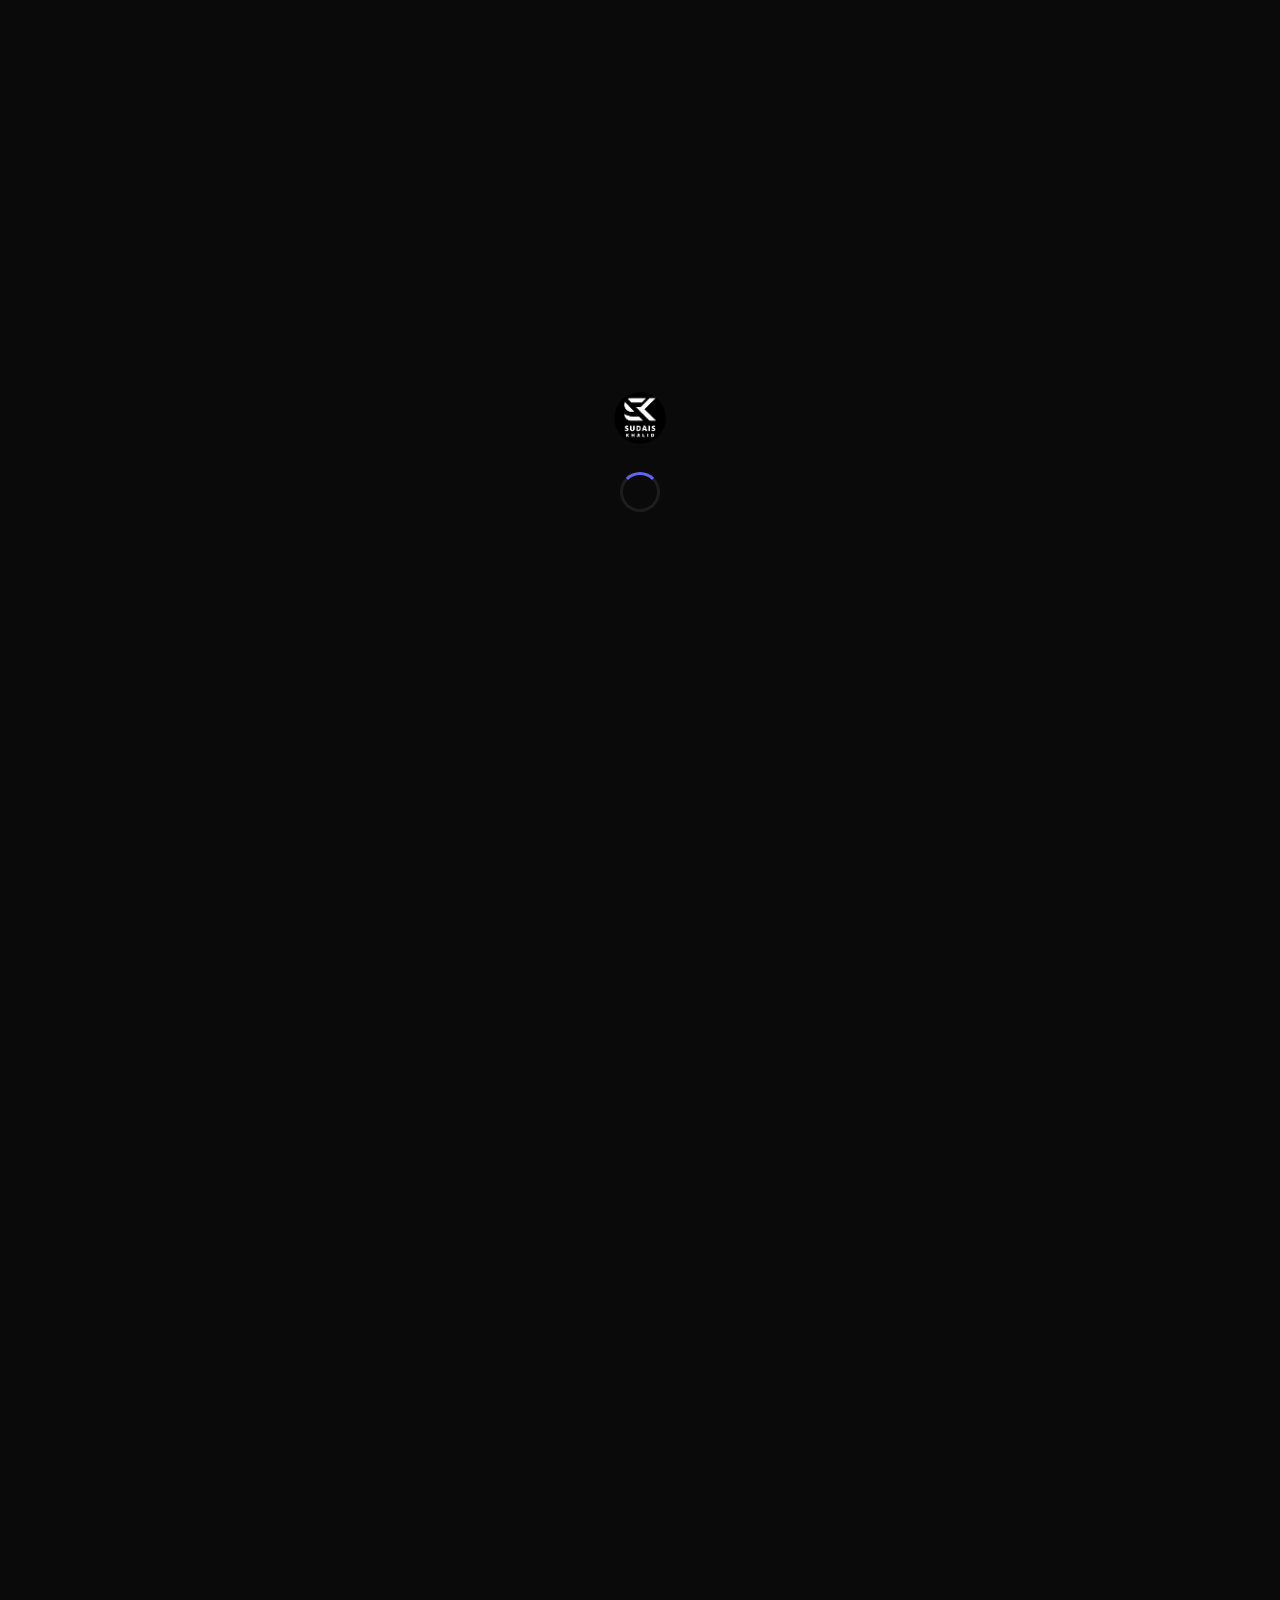
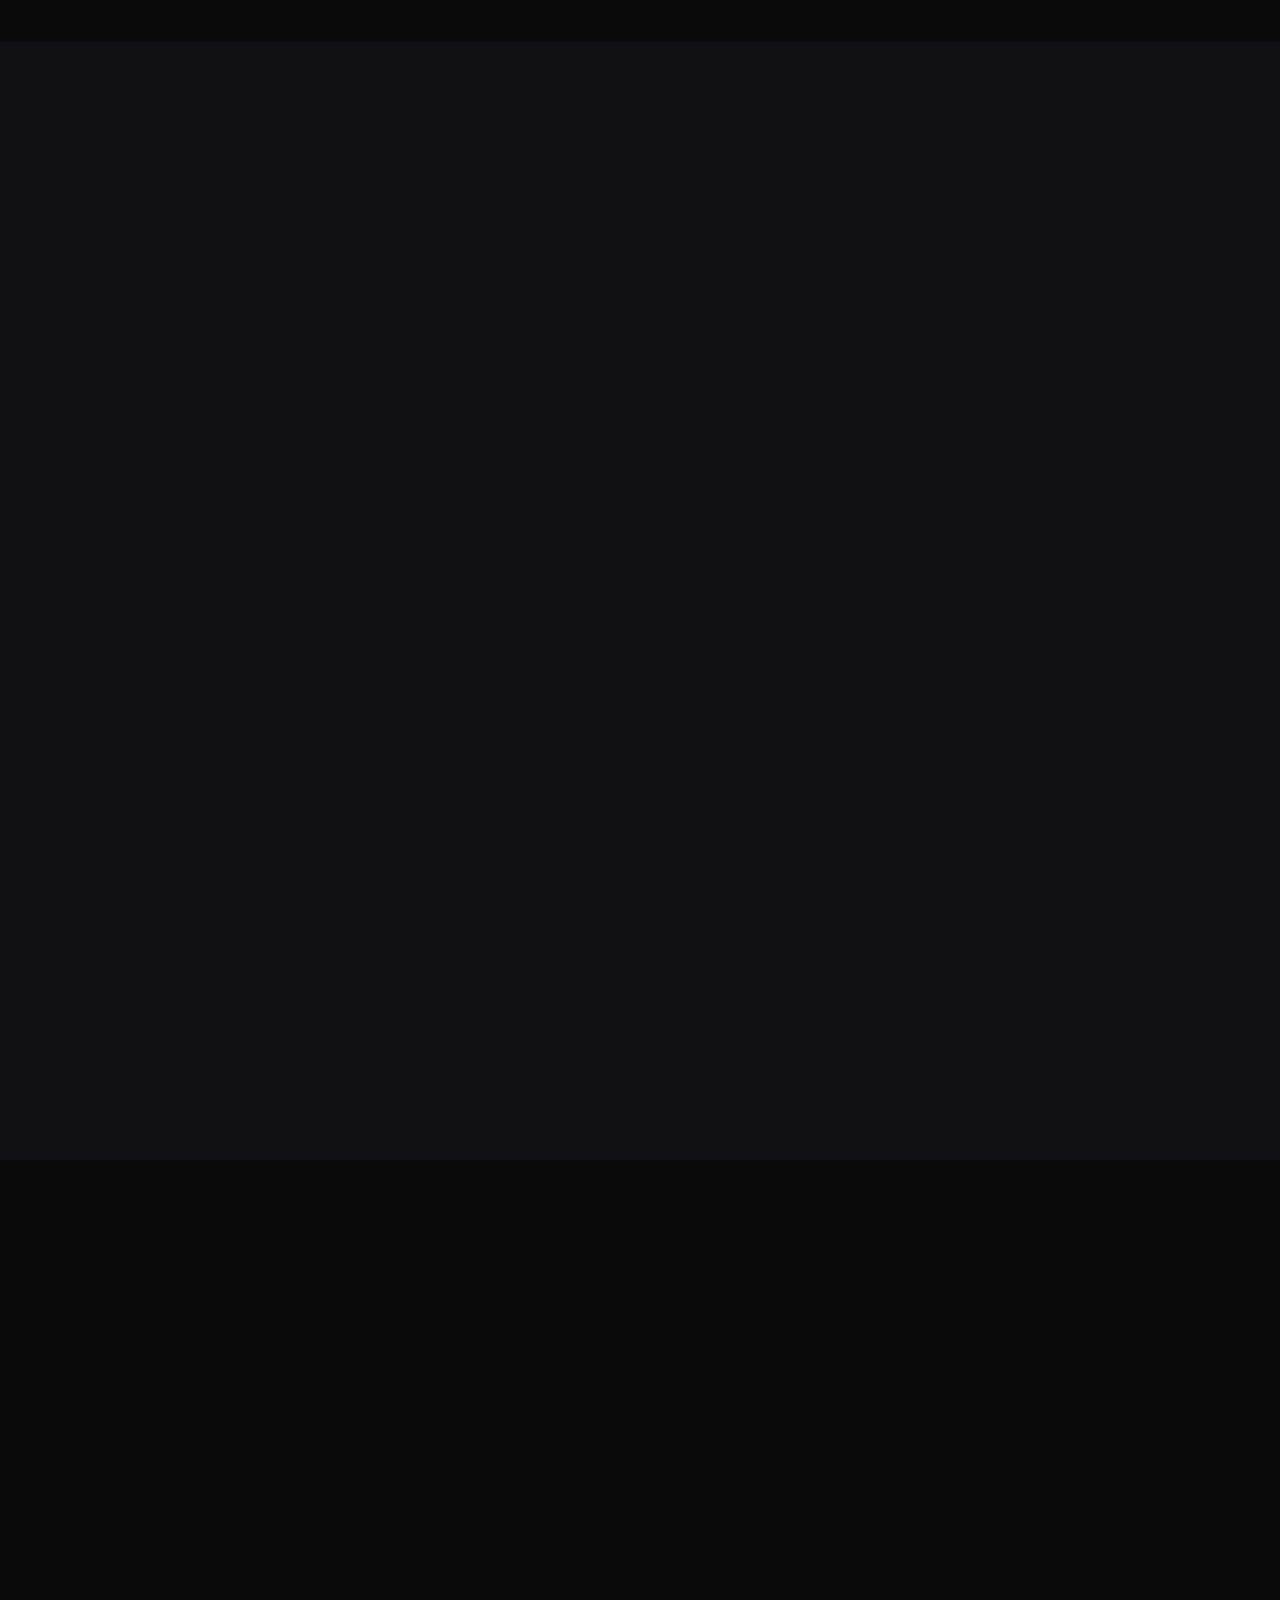
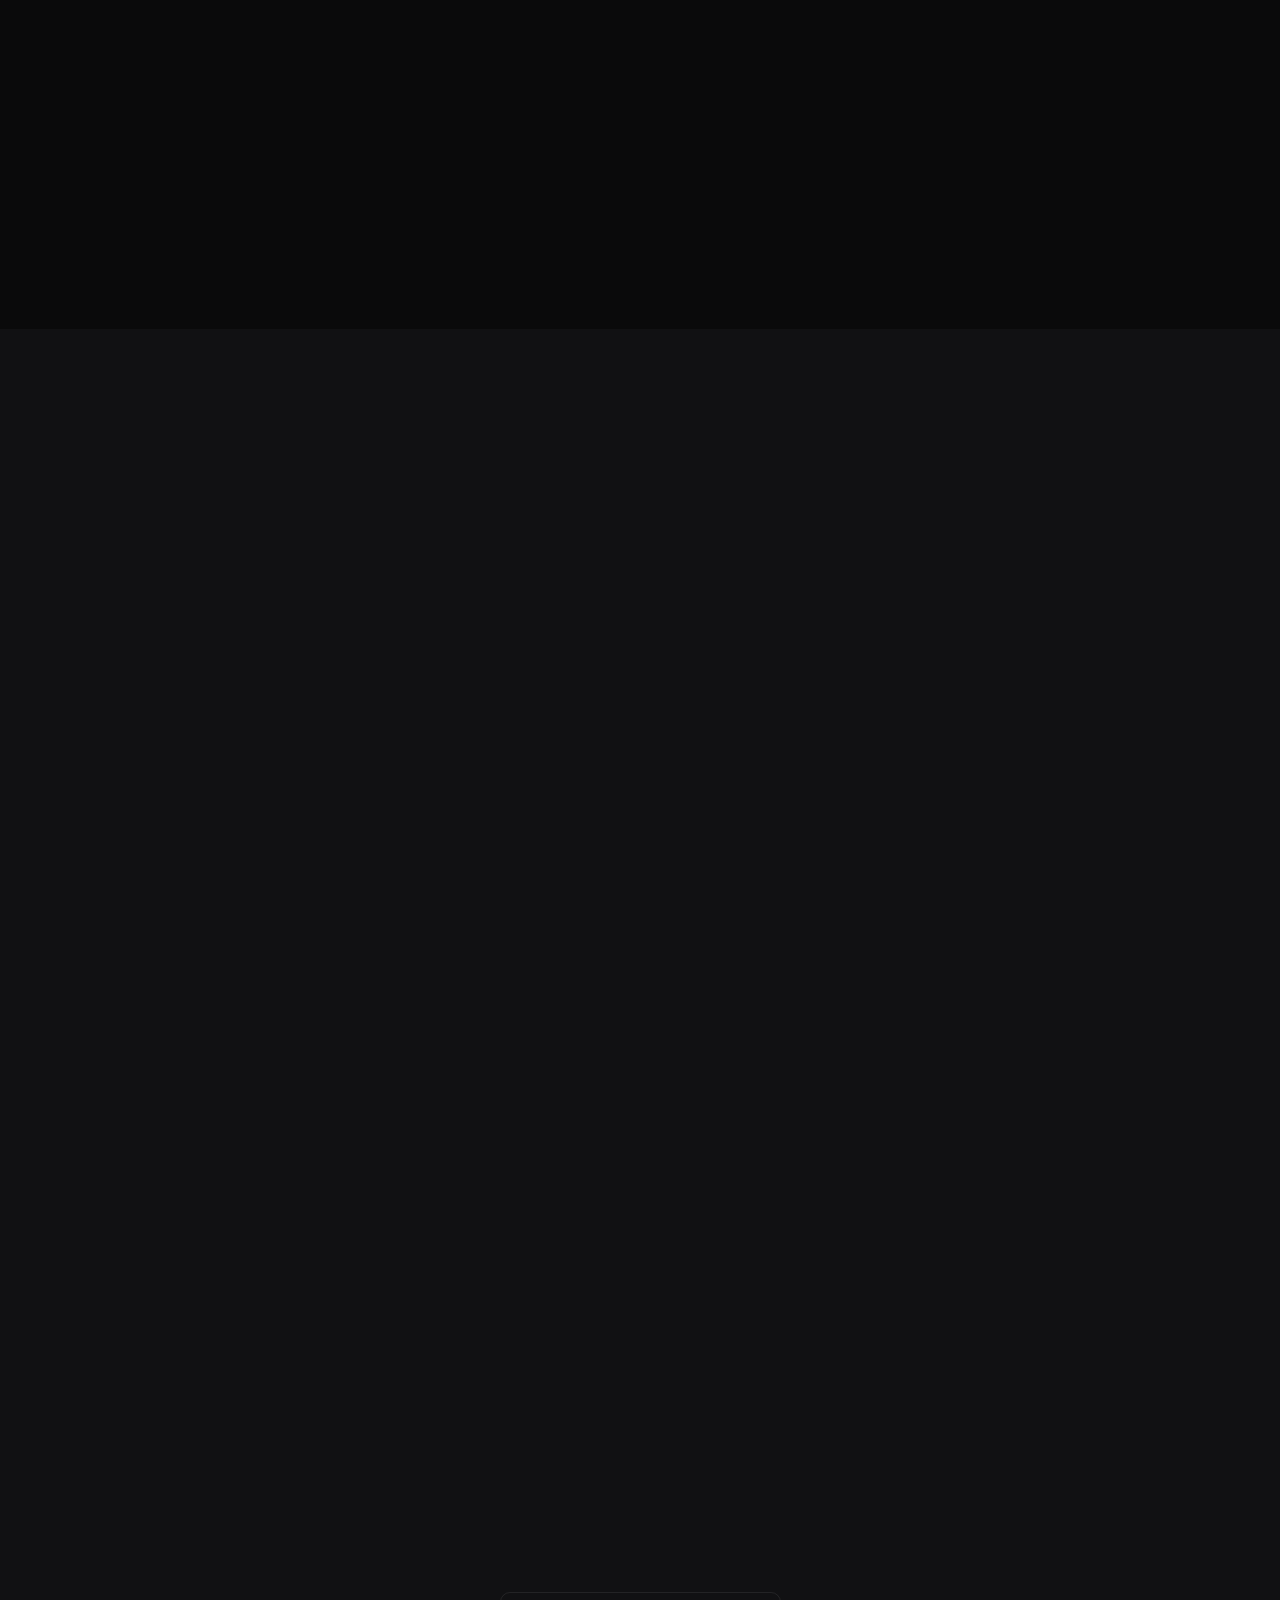
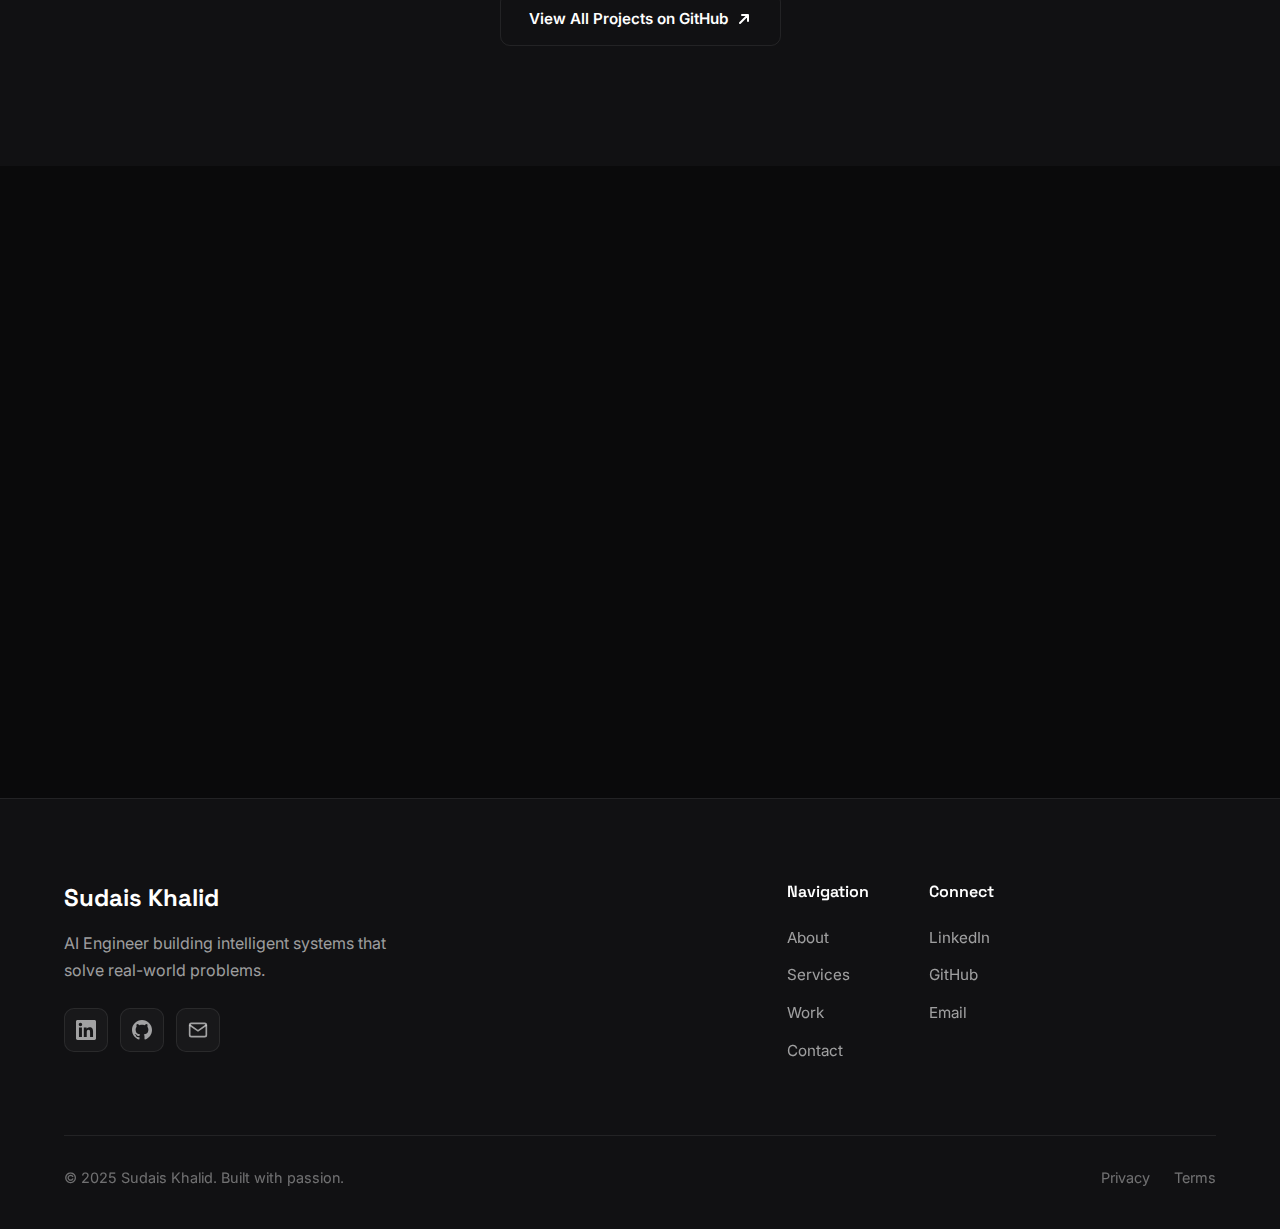
<file: index.html>
<!DOCTYPE html>
<html lang="en">

<head>
  <meta charset="UTF-8" />
  <meta name="viewport" content="width=device-width, initial-scale=1.0" />
  <meta http-equiv="X-UA-Compatible" content="IE=edge" />

  <title>Sudais Khalid | AI Engineer & Machine Learning Expert | Pakistan</title>

  <!-- Primary SEO Meta Tags -->
  <meta name="description"
    content="Sudais Khalid is a professional AI Engineer from Pakistan specializing in Machine Learning, Deep Learning, Computer Vision, NLP, and production-ready AI systems. Hire for custom AI solutions." />
  <meta name="keywords"
    content="Sudais Khalid, AI Engineer Pakistan, Machine Learning Expert, Deep Learning Developer, Artificial Intelligence Consultant, Python AI Developer, Computer Vision Engineer, NLP Specialist, TensorFlow Developer, PyTorch Expert, Data Scientist, MLOps Engineer, Flask Developer, Streamlit Apps, AI Portfolio, Hire AI Engineer, Freelance AI Developer, ML Solutions Pakistan" />
  <meta name="author" content="Sudais Khalid" />
  <meta name="robots" content="index, follow, max-image-preview:large, max-snippet:-1, max-video-preview:-1" />
  <meta name="googlebot" content="index, follow" />
  <meta name="bingbot" content="index, follow" />
  <meta name="theme-color" content="#6366f1" />
  <meta name="msapplication-TileColor" content="#6366f1" />
  <meta name="apple-mobile-web-app-capable" content="yes" />
  <meta name="apple-mobile-web-app-status-bar-style" content="black-translucent" />
  <meta name="apple-mobile-web-app-title" content="Sudais Khalid" />
  <meta name="application-name" content="Sudais Khalid Portfolio" />
  <meta name="format-detection" content="telephone=no" />
  <meta name="referrer" content="origin-when-cross-origin" />

  <!-- Geo Tags -->
  <meta name="geo.region" content="PK" />
  <meta name="geo.placename" content="Pakistan" />
  <meta name="language" content="English" />
  <meta name="revisit-after" content="7 days" />
  <meta name="rating" content="general" />
  <meta name="distribution" content="global" />

  <!-- Favicon & Icons -->
  <link rel="icon" href="./assets/images/favicon.png" type="image/png" />
  <link rel="icon" type="image/png" sizes="32x32" href="./assets/images/favicon.png" />
  <link rel="icon" type="image/png" sizes="16x16" href="./assets/images/favicon.png" />
  <link rel="apple-touch-icon" sizes="180x180" href="./assets/images/favicon.png" />
  <link rel="mask-icon" href="./assets/images/favicon.png" color="#6366f1" />

  <!-- Canonical URL -->
  <link rel="canonical" href="https://sudaiskhalid.com/" />

  <!-- Preconnect for Performance -->
  <link rel="preconnect" href="https://fonts.googleapis.com" />
  <link rel="preconnect" href="https://fonts.gstatic.com" crossorigin />
  <link rel="dns-prefetch" href="https://fonts.googleapis.com" />
  <link rel="dns-prefetch" href="https://fonts.gstatic.com" />

  <!-- Open Graph / Facebook -->
  <meta property="og:type" content="website" />
  <meta property="og:site_name" content="Sudais Khalid - AI Engineer" />
  <meta property="og:title" content="Sudais Khalid | AI Engineer & Machine Learning Expert" />
  <meta property="og:description"
    content="Professional AI Engineer specializing in Machine Learning, Deep Learning, Computer Vision & NLP. Building intelligent systems that solve real-world problems. Available for hire." />
  <meta property="og:image" content="https://sudaiskhalid.com/assets/images/og-image.png" />
  <meta property="og:image:width" content="1200" />
  <meta property="og:image:height" content="630" />
  <meta property="og:image:alt" content="Sudais Khalid - AI Engineer Portfolio" />
  <meta property="og:url" content="https://sudaiskhalid.com/" />
  <meta property="og:locale" content="en_US" />

  <!-- Twitter -->
  <meta name="twitter:card" content="summary_large_image" />
  <meta name="twitter:site" content="@iamsudaiskhalid" />
  <meta name="twitter:creator" content="@iamsudaiskhalid" />
  <meta name="twitter:title" content="Sudais Khalid | AI Engineer & ML Expert" />
  <meta name="twitter:description"
    content="AI Engineer building intelligent systems & ML-powered solutions. Expert in Python, TensorFlow, PyTorch, Computer Vision & NLP. Let's build something amazing!" />
  <meta name="twitter:image" content="https://sudaiskhalid.com/assets/images/og-image.png" />
  <meta name="twitter:image:alt" content="Sudais Khalid - AI Engineer Portfolio" />

  <!-- Structured Data - Person Schema -->
  <script type="application/ld+json">
  {
    "@context": "https://schema.org",
    "@type": "Person",
    "@id": "https://sudaiskhalid.com/#person",
    "name": "Sudais Khalid",
    "alternateName": "Muhammad Sudais Khalid",
    "description": "AI Engineer specializing in Machine Learning, Deep Learning, Computer Vision, and NLP. Building production-ready intelligent systems.",
    "url": "https://sudaiskhalid.com",
    "image": "https://sudaiskhalid.com/assets/images/og-image.png",
    "email": "msudaiskhalid.ai@gmail.com",
    "telephone": "+923185133092",
    "jobTitle": "AI Engineer",
    "worksFor": {
      "@type": "Organization",
      "name": "Freelance / Independent"
    },
    "alumniOf": {
      "@type": "EducationalOrganization",
      "name": "University"
    },
    "knowsAbout": ["Artificial Intelligence", "Machine Learning", "Deep Learning", "Computer Vision", "Natural Language Processing", "Python", "TensorFlow", "PyTorch", "Data Science", "MLOps"],
    "sameAs": [
      "https://linkedin.com/in/sudais-khalid",
      "https://github.com/muhammadsudaiskhalid",
      "https://twitter.com/iamsudaiskhalid",
      "https://www.instagram.com/iamsudaiskhalid/"
    ],
    "nationality": {
      "@type": "Country",
      "name": "Pakistan"
    }
  }
  </script>

  <!-- Structured Data - Website Schema -->
  <script type="application/ld+json">
  {
    "@context": "https://schema.org",
    "@type": "WebSite",
    "@id": "https://sudaiskhalid.com/#website",
    "name": "Sudais Khalid - AI Engineer Portfolio",
    "url": "https://sudaiskhalid.com",
    "description": "Portfolio website of Sudais Khalid, an AI Engineer specializing in Machine Learning, Deep Learning, and intelligent systems development.",
    "publisher": {
      "@id": "https://sudaiskhalid.com/#person"
    },
    "inLanguage": "en-US"
  }
  </script>

  <!-- Structured Data - Professional Service Schema -->
  <script type="application/ld+json">
  {
    "@context": "https://schema.org",
    "@type": "ProfessionalService",
    "@id": "https://sudaiskhalid.com/#service",
    "name": "Sudais Khalid - AI Engineering Services",
    "description": "Professional AI and Machine Learning development services including custom ML models, deep learning solutions, computer vision, NLP, and full-stack AI applications.",
    "url": "https://sudaiskhalid.com",
    "image": "https://sudaiskhalid.com/assets/images/og-image.png",
    "telephone": "+923185133092",
    "email": "msudaiskhalid.ai@gmail.com",
    "priceRange": "$$",
    "address": {
      "@type": "PostalAddress",
      "addressCountry": "PK"
    },
    "areaServed": {
      "@type": "Place",
      "name": "Worldwide"
    },
    "hasOfferCatalog": {
      "@type": "OfferCatalog",
      "name": "AI Engineering Services",
      "itemListElement": [
        {
          "@type": "Offer",
          "itemOffered": {
            "@type": "Service",
            "name": "Machine Learning Development",
            "description": "Custom ML models for prediction, classification, and regression"
          }
        },
        {
          "@type": "Offer",
          "itemOffered": {
            "@type": "Service",
            "name": "Deep Learning & NLP",
            "description": "Neural networks, computer vision, and natural language processing solutions"
          }
        },
        {
          "@type": "Offer",
          "itemOffered": {
            "@type": "Service",
            "name": "AI System Development",
            "description": "Full-stack AI applications with Flask, FastAPI, and Streamlit"
          }
        },
        {
          "@type": "Offer",
          "itemOffered": {
            "@type": "Service",
            "name": "Data Engineering",
            "description": "Data pipelines, feature engineering, and ETL processes"
          }
        }
      ]
    },
    "sameAs": [
      "https://linkedin.com/in/sudais-khalid",
      "https://github.com/muhammadsudaiskhalid"
    ]
  }
  </script>

  <!-- Structured Data - BreadcrumbList Schema -->
  <script type="application/ld+json">
  {
    "@context": "https://schema.org",
    "@type": "BreadcrumbList",
    "itemListElement": [
      {
        "@type": "ListItem",
        "position": 1,
        "name": "Home",
        "item": "https://sudaiskhalid.com/"
      }
    ]
  }
  </script>

  <!-- Fonts -->
  <link
    href="https://fonts.googleapis.com/css2?family=Space+Grotesk:wght@400;500;600;700&family=Inter:wght@300;400;500;600&display=swap"
    rel="stylesheet" />

  <!-- Stylesheet -->
  <link rel="stylesheet" href="./assets/css/style.css" />
</head>

<body>
  <!-- Page Loader -->
  <div class="page-loader">
    <div class="loader-content">
      <img src="./assets/images/favicon.png" alt="Loading" class="loader-logo">
      <div class="loader-spinner"></div>
    </div>
  </div>

  <!-- Custom Cursor -->
  <div class="custom-cursor"></div>
  <div class="cursor-dot"></div>

  <!-- Animated Background -->
  <div class="bg-animated"></div>

  <!-- Floating Particles -->
  <div class="particles-container">
    <div class="particle"></div>
    <div class="particle"></div>
    <div class="particle"></div>
    <div class="particle"></div>
    <div class="particle"></div>
  </div>

  <!-- Light Grid Background -->
  <div class="light-grid">
    <div class="grid-pattern"></div>
    <div class="grid-glow"></div>
  </div>
  <div class="grid-glow-cursor" id="gridGlowCursor"></div>

  <!-- Navigation -->
  <header>
    <div class="logo">
      <a href="https://sudaiskhalid.com/">
        <img src="./assets/images/logo.png" alt="Sudais Khalid">
      </a>
    </div>
    <nav>
      <a href="#about">About</a>
      <a href="#services">Services</a>
      <a href="#work">Work</a>
      <a href="https://wa.me/923185133092" target="_blank" class="nav-cta">
        <svg width="16" height="16" viewBox="0 0 24 24" fill="currentColor">
          <path d="M17.472 14.382c-.297-.149-1.758-.867-2.03-.967-.273-.099-.471-.148-.67.15-.197.297-.767.966-.94 1.164-.173.199-.347.223-.644.075-.297-.15-1.255-.463-2.39-1.475-.883-.788-1.48-1.761-1.653-2.059-.173-.297-.018-.458.13-.606.134-.133.298-.347.446-.52.149-.174.198-.298.298-.497.099-.198.05-.371-.025-.52-.075-.149-.669-1.612-.916-2.207-.242-.579-.487-.5-.669-.51-.173-.008-.371-.01-.57-.01-.198 0-.52.074-.792.372-.272.297-1.04 1.016-1.04 2.479 0 1.462 1.065 2.875 1.213 3.074.149.198 2.096 3.2 5.077 4.487.709.306 1.262.489 1.694.625.712.227 1.36.195 1.871.118.571-.085 1.758-.719 2.006-1.413.248-.694.248-1.289.173-1.413-.074-.124-.272-.198-.57-.347m-5.421 7.403h-.004a9.87 9.87 0 01-5.031-1.378l-.361-.214-3.741.982.998-3.648-.235-.374a9.86 9.86 0 01-1.51-5.26c.001-5.45 4.436-9.884 9.888-9.884 2.64 0 5.122 1.03 6.988 2.898a9.825 9.825 0 012.893 6.994c-.003 5.45-4.437 9.884-9.885 9.884m8.413-18.297A11.815 11.815 0 0012.05 0C5.495 0 .16 5.335.157 11.892c0 2.096.547 4.142 1.588 5.945L.057 24l6.305-1.654a11.882 11.882 0 005.683 1.448h.005c6.554 0 11.89-5.335 11.893-11.893a11.821 11.821 0 00-3.48-8.413z"/>
        </svg>
        Let's Talk
      </a>
    </nav>
    <button class="mobile-menu-btn" aria-label="Toggle menu">
      <span></span>
      <span></span>
    </button>
  </header>

  <main id="main-content">
  <!-- Hero Section -->
  <section class="hero" aria-label="Introduction">
    <div class="hero-content">
      <div class="hero-badge">
        <span class="status-dot"></span>
        Available for new projects
      </div>
      <h1>
        I build <span class="gradient-text">AI systems</span> that
        <br>solve real problems.
      </h1>
      <p class="hero-subtitle">
        AI Engineer specializing in machine learning, deep learning, and production-ready
        intelligent solutions. I turn complex data into systems that drive measurable results.
      </p>
      
      <!-- VS Code Mini Terminal -->
      <div class="hero-terminal">
        <div class="terminal-header">
          <div class="terminal-controls">
            <span class="term-control close"></span>
            <span class="term-control minimize"></span>
            <span class="term-control maximize"></span>
          </div>
          <div class="terminal-title">
            <svg width="12" height="12" viewBox="0 0 24 24" fill="currentColor">
              <path d="M12 2C6.48 2 2 6.48 2 12s4.48 10 10 10 10-4.48 10-10S17.52 2 12 2zm-2 15l-5-5 1.41-1.41L10 14.17l7.59-7.59L19 8l-9 9z"/>
            </svg>
            Terminal
          </div>
          <div class="terminal-tabs">
            <span class="tab-active">zsh</span>
          </div>
        </div>
        <div class="terminal-body">
          <div class="terminal-line">
            <span class="prompt">❯</span>
            <span class="command">python</span>
            <span class="flag">-c</span>
            <span class="string">"import sudais; sudais.hire()"</span>
          </div>
          <div class="terminal-line output">
            <span class="success">✓</span> AI Engineer ready to build amazing solutions!
          </div>
          <div class="terminal-line">
            <span class="prompt">❯</span>
            <span class="cursor">|</span>
          </div>
        </div>
      </div>

      <div class="hero-cta">
        <a href="#work" class="btn btn-primary">
          View My Work
          <svg width="16" height="16" viewBox="0 0 16 16" fill="none">
            <path d="M3 8H13M13 8L8 3M13 8L8 13" stroke="currentColor" stroke-width="2" stroke-linecap="round"
              stroke-linejoin="round" />
          </svg>
        </a>
        <a href="#contact" class="btn btn-secondary">Start a Project</a>
      </div>
    </div>

    <!-- Stats Bar -->
    <div class="hero-stats">
      <div class="stat">
        <span class="stat-number">4+</span>
        <span class="stat-label">Projects Delivered</span>
      </div>
      <div class="stat-divider"></div>
      <div class="stat">
        <span class="stat-number">3+</span>
        <span class="stat-label">Years Experience</span>
      </div>
      <div class="stat-divider"></div>
      <div class="stat">
        <span class="stat-number">100%</span>
        <span class="stat-label">Commitment</span>
      </div>
    </div>
  </section>

  <!-- About Section -->
  <section id="about" class="about-section" aria-labelledby="about-heading">
    <div class="container">
      <div class="about-grid">
        <div class="about-intro">
          <span class="section-tag">The Story</span>
          <h2 id="about-heading">Why I chose AI</h2>
        </div>
        <div class="about-content">
          <p class="lead-text">
            In a world drowning in data, most businesses struggle to extract real value.
            They have the information but lack the intelligence to act on it.
          </p>
          <p>
            That's where I come in. I'm <strong>Sudais Khalid</strong> — an AI Engineer who
            bridges the gap between raw data and intelligent decision-making. I don't just
            build models; I build solutions that work in the real world.
          </p>
          <p>
            My approach is simple: understand the problem deeply, design the right solution,
            and deliver systems that are not just accurate but actually usable and scalable.
          </p>
          <div class="about-signature">
            <div class="signature-line"></div>
            <span>Sudais Khalid</span>
          </div>
        </div>
      </div>
    </div>
  </section>

  <!-- Services Section -->
  <section id="services" class="services-section" aria-labelledby="services-heading">
    <div class="container">
      <div class="section-header">
        <span class="section-tag">What I Do</span>
        <h2 id="services-heading">Services that deliver <span class="gradient-text">results</span></h2>
        <p>End-to-end AI solutions from concept to deployment</p>
      </div>

      <div class="services-grid">
        <div class="service-card">
          <div class="service-number">01</div>
          <h3>Machine Learning</h3>
          <p>Custom ML models for prediction, classification, and regression. From data preprocessing to model
            optimization — I handle the complete pipeline.</p>
          <ul class="service-tags">
            <li>Predictive Analytics</li>
            <li>Classification</li>
            <li>Regression Models</li>
          </ul>
        </div>

        <div class="service-card">
          <div class="service-number">02</div>
          <h3>Deep Learning & NLP</h3>
          <p>Neural networks for complex pattern recognition. Computer vision, natural language processing, and advanced
            AI systems that understand context.</p>
          <ul class="service-tags">
            <li>Neural Networks</li>
            <li>Computer Vision</li>
            <li>NLP Solutions</li>
          </ul>
        </div>

        <div class="service-card">
          <div class="service-number">03</div>
          <h3>AI System Development</h3>
          <p>Full-stack AI applications ready for production. APIs, web interfaces, and scalable architectures that
            integrate seamlessly with your workflow.</p>
          <ul class="service-tags">
            <li>Flask / FastAPI</li>
            <li>Streamlit Apps</li>
            <li>Docker Deployment</li>
          </ul>
        </div>

        <div class="service-card">
          <div class="service-number">04</div>
          <h3>Data Engineering</h3>
          <p>Transform messy data into ML-ready pipelines. Feature engineering, data cleaning, and optimization for
            maximum model performance.</p>
          <ul class="service-tags">
            <li>Data Pipelines</li>
            <li>Feature Engineering</li>
            <li>ETL Processes</li>
          </ul>
        </div>
      </div>
    </div>
  </section>

  <!-- Why Work With Me Section -->
  <section class="why-section">
    <div class="container">
      <div class="why-grid">
        <div class="why-content">
          <span class="section-tag">Why Me</span>
          <h2>I don't just build models.<br>I solve <span class="gradient-text">problems</span>.</h2>
          <p>
            Many AI projects fail not because of bad algorithms, but because of bad
            understanding. I take time to understand your actual problem before writing
            a single line of code.
          </p>

          <div class="why-features">
            <div class="why-feature">
              <div class="feature-icon">
                <svg width="24" height="24" viewBox="0 0 24 24" fill="none">
                  <path
                    d="M9 12L11 14L15 10M21 12C21 16.9706 16.9706 21 12 21C7.02944 21 3 16.9706 3 12C3 7.02944 7.02944 3 12 3C16.9706 3 21 7.02944 21 12Z"
                    stroke="currentColor" stroke-width="2" stroke-linecap="round" stroke-linejoin="round" />
                </svg>
              </div>
              <div>
                <h4>Production-Ready Code</h4>
                <p>Not just Jupyter notebooks — real, deployable solutions</p>
              </div>
            </div>

            <div class="why-feature">
              <div class="feature-icon">
                <svg width="24" height="24" viewBox="0 0 24 24" fill="none">
                  <path
                    d="M9 12L11 14L15 10M21 12C21 16.9706 16.9706 21 12 21C7.02944 21 3 16.9706 3 12C3 7.02944 7.02944 3 12 3C16.9706 3 21 7.02944 21 12Z"
                    stroke="currentColor" stroke-width="2" stroke-linecap="round" stroke-linejoin="round" />
                </svg>
              </div>
              <div>
                <h4>Clear Communication</h4>
                <p>No jargon — just clear explanations and regular updates</p>
              </div>
            </div>

            <div class="why-feature">
              <div class="feature-icon">
                <svg width="24" height="24" viewBox="0 0 24 24" fill="none">
                  <path
                    d="M9 12L11 14L15 10M21 12C21 16.9706 16.9706 21 12 21C7.02944 21 3 16.9706 3 12C3 7.02944 7.02944 3 12 3C16.9706 3 21 7.02944 21 12Z"
                    stroke="currentColor" stroke-width="2" stroke-linecap="round" stroke-linejoin="round" />
                </svg>
              </div>
              <div>
                <h4>Results-Focused</h4>
                <p>Every project tied to measurable business outcomes</p>
              </div>
            </div>
          </div>
        </div>

        <div class="why-visual">
          <div class="vscode-window">
            <div class="vscode-titlebar">
              <div class="vscode-controls">
                <span class="control close"></span>
                <span class="control minimize"></span>
                <span class="control maximize"></span>
              </div>
              <div class="vscode-tabs">
                <div class="vscode-tab active">
                  <svg width="14" height="14" viewBox="0 0 24 24" fill="#3572A5">
                    <path d="M12 0C5.373 0 0 5.373 0 12s5.373 12 12 12 12-5.373 12-12S18.627 0 12 0z"/>
                  </svg>
                  sudais.py
                </div>
              </div>
              <div class="vscode-actions">
                <svg width="14" height="14" viewBox="0 0 24 24" fill="currentColor">
                  <path d="M19 13H5v-2h14v2z"/>
                </svg>
              </div>
            </div>
            <div class="vscode-content">
              <div class="vscode-sidebar">
                <div class="sidebar-icon active">
                  <svg width="20" height="20" viewBox="0 0 24 24" fill="currentColor">
                    <path d="M17.5 0h-9L7 1.5V6H2.5L1 7.5v15.07L2.5 24h12.07L16 22.57V18h4.7l1.3-1.43V4.5L17.5 0zm0 2.12l2.38 2.38H17.5V2.12zm-3 20.38h-12v-15H7v9.07L8.5 18h6v4.5zm6-6h-12v-15H16v4.5h4.5v10.5z"/>
                  </svg>
                </div>
                <div class="sidebar-icon">
                  <svg width="20" height="20" viewBox="0 0 24 24" fill="currentColor">
                    <path d="M15.25 0a8.25 8.25 0 0 0-6.18 13.72L1 22.88l1.12 1.12 8.05-9.12A8.251 8.251 0 1 0 15.25.01V0zm0 15a6.75 6.75 0 1 1 0-13.5 6.75 6.75 0 0 1 0 13.5z"/>
                  </svg>
                </div>
                <div class="sidebar-icon">
                  <svg width="20" height="20" viewBox="0 0 24 24" fill="currentColor">
                    <path d="M21.007 8.222A3.738 3.738 0 0 0 15.045 5.2a3.737 3.737 0 0 0 1.156 6.583 2.988 2.988 0 0 1-2.668 1.67h-2.99a4.456 4.456 0 0 0-2.989 1.165V7.4a3.737 3.737 0 1 0-1.494 0v9.117a3.776 3.776 0 1 0 1.816.099 2.99 2.99 0 0 1 2.668-1.667h2.99a4.484 4.484 0 0 0 4.223-3.039 3.736 3.736 0 0 0 3.25-3.687zM4.565 3.738a2.242 2.242 0 1 1 4.484 0 2.242 2.242 0 0 1-4.484 0zm4.484 16.441a2.242 2.242 0 1 1-4.484 0 2.242 2.242 0 0 1 4.484 0zm8.221-9.715a2.242 2.242 0 1 1 0-4.485 2.242 2.242 0 0 1 0 4.485z"/>
                  </svg>
                </div>
              </div>
              <div class="vscode-editor">
                <div class="line-numbers">
                  <span>1</span>
                  <span>2</span>
                  <span>3</span>
                  <span>4</span>
                  <span>5</span>
                  <span>6</span>
                  <span>7</span>
                  <span>8</span>
                  <span>9</span>
                  <span>10</span>
                  <span>11</span>
                  <span>12</span>
                  <span>13</span>
                  <span>14</span>
                  <span>15</span>
                </div>
                <div class="code-content">
                  <pre><code><span class="keyword">class</span> <span class="class-name">AIEngineer</span>:
    <span class="keyword">def</span> <span class="function">__init__</span>(<span class="param">self</span>):
        <span class="param">self</span>.name = <span class="string">"Sudais Khalid"</span>
        <span class="param">self</span>.role = <span class="string">"AI Engineer"</span>
        <span class="param">self</span>.skills = [
            <span class="string">"Python"</span>, <span class="string">"TensorFlow"</span>,
            <span class="string">"PyTorch"</span>, <span class="string">"Scikit-learn"</span>,
            <span class="string">"Flask"</span>, <span class="string">"Docker"</span>
        ]

    <span class="keyword">def</span> <span class="function">build</span>(<span class="param">self</span>, problem):
        solution = <span class="param">self</span>.analyze(problem)
        <span class="keyword">return</span> <span class="param">self</span>.deploy(solution)

<span class="comment"># Ready to solve your AI challenges</span></code></pre>
                </div>
              </div>
            </div>
            <div class="vscode-statusbar">
              <div class="status-left">
                <span class="status-item"><svg width="12" height="12" viewBox="0 0 24 24" fill="currentColor"><path d="M21.007 8.222A3.738 3.738 0 0 0 15.045 5.2a3.737 3.737 0 0 0 1.156 6.583 2.988 2.988 0 0 1-2.668 1.67h-2.99a4.456 4.456 0 0 0-2.989 1.165V7.4a3.737 3.737 0 1 0-1.494 0v9.117a3.776 3.776 0 1 0 1.816.099 2.99 2.99 0 0 1 2.668-1.667h2.99a4.484 4.484 0 0 0 4.223-3.039 3.736 3.736 0 0 0 3.25-3.687z"/></svg> main</span>
              </div>
              <div class="status-right">
                <span class="status-item">Python</span>
                <span class="status-item">UTF-8</span>
                <span class="status-item">Ln 15, Col 1</span>
              </div>
            </div>
          </div>
        </div>
      </div>
    </div>
  </section>

  <!-- Work/Projects Section -->
  <section id="work" class="work-section" aria-labelledby="work-heading">
    <div class="container">
      <div class="section-header">
        <span class="section-tag">Portfolio</span>
        <h2 id="work-heading">Selected <span class="gradient-text">Work</span></h2>
        <p>Real projects with real impact</p>
      </div>

      <div class="work-grid">
        <article class="work-card">
          <div class="work-image">
            <img src="./assets/images/projects/book.jpeg" alt="Intelligent Book Recommender">
            <div class="work-overlay">
              <a href="https://github.com/muhammadsudaiskhalid/book_recommendation_system" target="_blank"
                rel="noopener" class="work-link">
                View Project
                <svg width="16" height="16" viewBox="0 0 16 16" fill="none">
                  <path d="M4 12L12 4M12 4H6M12 4V10" stroke="currentColor" stroke-width="2" stroke-linecap="round"
                    stroke-linejoin="round" />
                </svg>
              </a>
            </div>
          </div>
          <div class="work-info">
            <div class="work-tags">
              <span>Machine Learning</span>
              <span>Recommendation System</span>
            </div>
            <h3>Intelligent Book Recommender</h3>
            <p>A recommendation engine using KNN and collaborative filtering to suggest personalized book selections
              based on user preferences.</p>
          </div>
        </article>

        <article class="work-card">
          <div class="work-image">
            <img src="./assets/images/projects/voice.jpeg" alt="Emotion Analyzer">
            <div class="work-overlay">
              <a href="https://github.com/muhammadsudaiskhalid/Speech-Emotion-Analysis-for-Workplace-Wellness"
                target="_blank" rel="noopener" class="work-link">
                View Project
                <svg width="16" height="16" viewBox="0 0 16 16" fill="none">
                  <path d="M4 12L12 4M12 4H6M12 4V10" stroke="currentColor" stroke-width="2" stroke-linecap="round"
                    stroke-linejoin="round" />
                </svg>
              </a>
            </div>
          </div>
          <div class="work-info">
            <div class="work-tags">
              <span>Deep Learning</span>
              <span>Speech Analysis</span>
            </div>
            <h3>Speech Emotion Analyzer</h3>
            <p>Real-time emotion detection from speech with interactive visualizations. Built with deep learning and
              deployed as a Flask web app.</p>
          </div>
        </article>

        <article class="work-card">
          <div class="work-image">
            <img src="./assets/images/projects/disease.jpeg" alt="Disease Prediction">
            <div class="work-overlay">
              <a href="https://github.com/muhammadsudaiskhalid/Disease-Prediction-from-Medical-Data" target="_blank"
                rel="noopener" class="work-link">
                View Project
                <svg width="16" height="16" viewBox="0 0 16 16" fill="none">
                  <path d="M4 12L12 4M12 4H6M12 4V10" stroke="currentColor" stroke-width="2" stroke-linecap="round"
                    stroke-linejoin="round" />
                </svg>
              </a>
            </div>
          </div>
          <div class="work-info">
            <div class="work-tags">
              <span>Healthcare AI</span>
              <span>Predictive Model</span>
            </div>
            <h3>Disease Prediction System</h3>
            <p>ML model that predicts diseases based on patient medical history and symptoms with high accuracy.</p>
          </div>
        </article>

        <article class="work-card">
          <div class="work-image">
            <img src="./assets/images/projects/aiprediction.jpeg" alt="AI Prediction Platform">
            <div class="work-overlay">
              <a href="https://github.com/Vexalabs/AI-Predictions-Model-Templates/tree/model/muhammadsudaiskhalid"
                target="_blank" rel="noopener" class="work-link">
                View Project
                <svg width="16" height="16" viewBox="0 0 16 16" fill="none">
                  <path d="M4 12L12 4M12 4H6M12 4V10" stroke="currentColor" stroke-width="2" stroke-linecap="round"
                    stroke-linejoin="round" />
                </svg>
              </a>
            </div>
          </div>
          <div class="work-info">
            <div class="work-tags">
              <span>Sports Analytics</span>
              <span>Prediction Model</span>
            </div>
            <h3>AI Sports Prediction</h3>
            <p>AI-powered prediction model that forecasts match outcomes based on team odds and historical performance.
            </p>
          </div>
        </article>
      </div>

      <div class="work-cta">
        <a href="https://github.com/muhammadsudaiskhalid" target="_blank" rel="noopener" class="btn btn-secondary">
          View All Projects on GitHub
          <svg width="16" height="16" viewBox="0 0 16 16" fill="none">
            <path d="M4 12L12 4M12 4H6M12 4V10" stroke="currentColor" stroke-width="2" stroke-linecap="round"
              stroke-linejoin="round" />
          </svg>
        </a>
      </div>
    </div>
  </section>

  <!-- CTA Section -->
  <section id="contact" class="cta-section" aria-labelledby="contact-heading">
    <div class="container">
      <div class="cta-content">
        <span class="section-tag">Ready to Start?</span>
        <h2 id="contact-heading">Let's build something <span class="gradient-text">intelligent</span> together.</h2>
        <p>
          Have an AI project in mind? Whether it's a complex machine learning challenge
          or a simple automation task, I'd love to hear about it.
        </p>
        <div class="cta-buttons">
          <a href="mailto:msudaiskhalid.ai@gmail.com" class="btn btn-primary btn-large">
            Get in Touch
            <svg width="16" height="16" viewBox="0 0 16 16" fill="none">
              <path d="M3 8H13M13 8L8 3M13 8L8 13" stroke="currentColor" stroke-width="2" stroke-linecap="round"
                stroke-linejoin="round" />
            </svg>
          </a>
          <a href="https://linkedin.com/in/sudais-khalid" target="_blank" rel="noopener" class="btn btn-outline">
            Connect on LinkedIn
          </a>
        </div>
      </div>
    </div>
  </section>
  </main>

  <!-- Footer -->
  <footer role="contentinfo">
    <div class="container">
      <div class="footer-main">
        <div class="footer-brand">
          <h3>Sudais Khalid</h3>
          <p>AI Engineer building intelligent systems that solve real-world problems.</p>
          <div class="footer-social">
            <a href="https://linkedin.com/in/sudais-khalid" target="_blank" rel="noopener" aria-label="LinkedIn">
              <svg width="20" height="20" viewBox="0 0 24 24" fill="currentColor">
                <path
                  d="M20.447 20.452h-3.554v-5.569c0-1.328-.027-3.037-1.852-3.037-1.853 0-2.136 1.445-2.136 2.939v5.667H9.351V9h3.414v1.561h.046c.477-.9 1.637-1.85 3.37-1.85 3.601 0 4.267 2.37 4.267 5.455v6.286zM5.337 7.433c-1.144 0-2.063-.926-2.063-2.065 0-1.138.92-2.063 2.063-2.063 1.14 0 2.064.925 2.064 2.063 0 1.139-.925 2.065-2.064 2.065zm1.782 13.019H3.555V9h3.564v11.452zM22.225 0H1.771C.792 0 0 .774 0 1.729v20.542C0 23.227.792 24 1.771 24h20.451C23.2 24 24 23.227 24 22.271V1.729C24 .774 23.2 0 22.222 0h.003z" />
              </svg>
            </a>
            <a href="https://github.com/muhammadsudaiskhalid" target="_blank" rel="noopener" aria-label="GitHub">
              <svg width="20" height="20" viewBox="0 0 24 24" fill="currentColor">
                <path
                  d="M12 0c-6.626 0-12 5.373-12 12 0 5.302 3.438 9.8 8.207 11.387.599.111.793-.261.793-.577v-2.234c-3.338.726-4.033-1.416-4.033-1.416-.546-1.387-1.333-1.756-1.333-1.756-1.089-.745.083-.729.083-.729 1.205.084 1.839 1.237 1.839 1.237 1.07 1.834 2.807 1.304 3.492.997.107-.775.418-1.305.762-1.604-2.665-.305-5.467-1.334-5.467-5.931 0-1.311.469-2.381 1.236-3.221-.124-.303-.535-1.524.117-3.176 0 0 1.008-.322 3.301 1.23.957-.266 1.983-.399 3.003-.404 1.02.005 2.047.138 3.006.404 2.291-1.552 3.297-1.23 3.297-1.23.653 1.653.242 2.874.118 3.176.77.84 1.235 1.911 1.235 3.221 0 4.609-2.807 5.624-5.479 5.921.43.372.823 1.102.823 2.222v3.293c0 .319.192.694.801.576 4.765-1.589 8.199-6.086 8.199-11.386 0-6.627-5.373-12-12-12z" />
              </svg>
            </a>
            <a href="mailto:msudaiskhalid.ai@gmail.com" aria-label="Email">
              <svg width="20" height="20" viewBox="0 0 24 24" fill="none" stroke="currentColor" stroke-width="2">
                <path d="M4 4h16c1.1 0 2 .9 2 2v12c0 1.1-.9 2-2 2H4c-1.1 0-2-.9-2-2V6c0-1.1.9-2 2-2z" />
                <polyline points="22,6 12,13 2,6" />
              </svg>
            </a>
          </div>
        </div>

        <div class="footer-links">
          <div class="footer-column">
            <h4>Navigation</h4>
            <ul>
              <li><a href="#about">About</a></li>
              <li><a href="#services">Services</a></li>
              <li><a href="#work">Work</a></li>
              <li><a href="#contact">Contact</a></li>
            </ul>
          </div>

          <div class="footer-column">
            <h4>Connect</h4>
            <ul>
              <li><a href="https://linkedin.com/in/sudais-khalid" target="_blank" rel="noopener">LinkedIn</a></li>
              <li><a href="https://github.com/muhammadsudaiskhalid" target="_blank" rel="noopener">GitHub</a></li>
              <li><a href="mailto:msudaiskhalid.ai@gmail.com">Email</a></li>
            </ul>
          </div>
        </div>
      </div>

      <div class="footer-bottom">
        <p>© 2025 Sudais Khalid. Built with passion.</p>
        <div class="footer-legal">
          <a href="./privacy.html">Privacy</a>
          <a href="./terms.html">Terms</a>
        </div>
      </div>
    </div>
  </footer>

  <!-- Scroll to Top -->
  <button class="scroll-top" id="scrollTop" aria-label="Scroll to top">
    <svg width="20" height="20" viewBox="0 0 24 24" fill="none" stroke="currentColor" stroke-width="2">
      <path d="M18 15L12 9L6 15" />
    </svg>
  </button>

  <script src="./assets/js/script.js"></script>
</body>

</html>
</file>
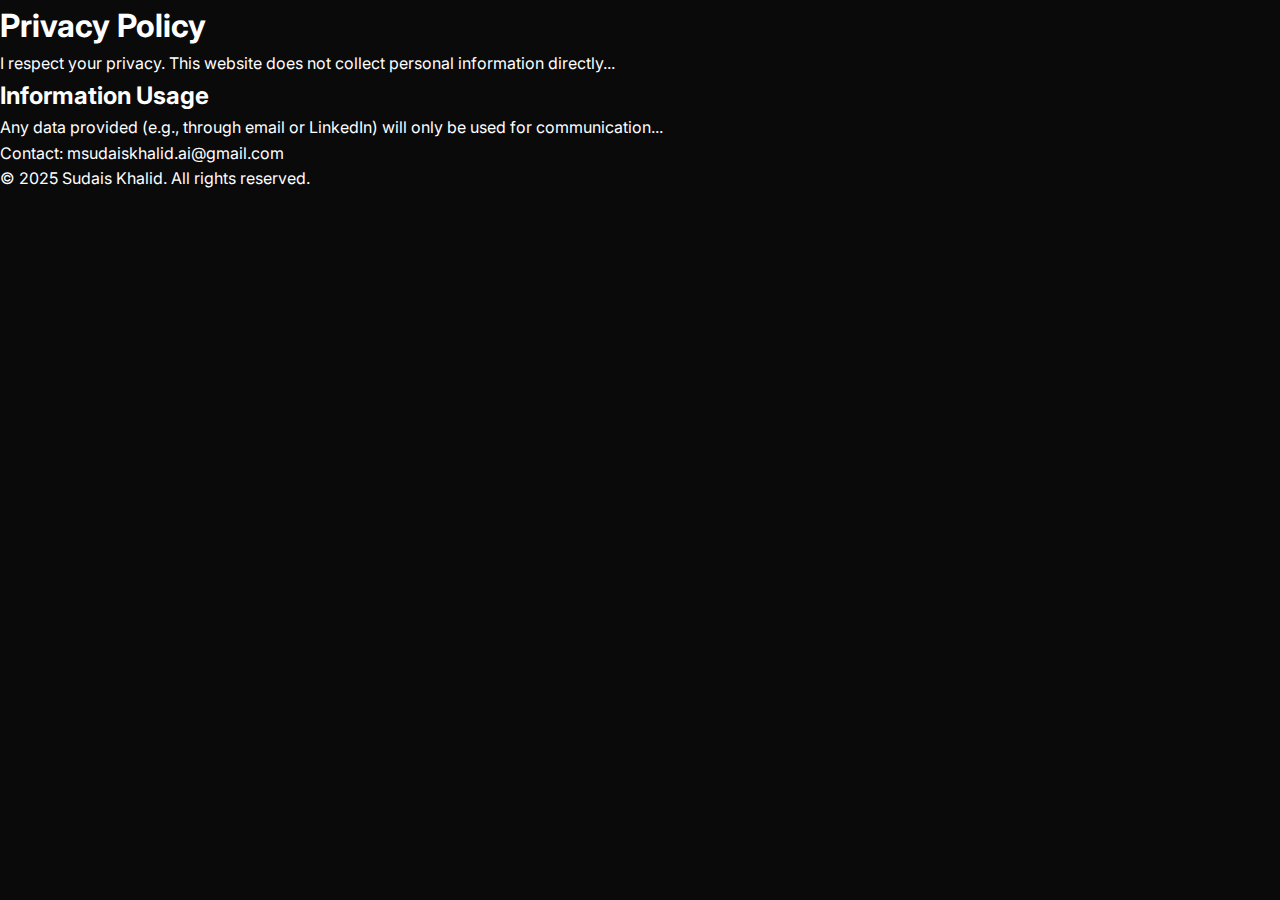
<file: privacy.html>
<!DOCTYPE html>
<html lang="en">
<head>
  <meta charset="UTF-8" />
  <meta name="viewport" content="width=device-width, initial-scale=1.0" />
  <meta http-equiv="X-UA-Compatible" content="IE=edge" />

  <title>Privacy Policy | Sudais Khalid - AI Engineer</title>

  <!-- SEO Meta Tags -->
  <meta name="description" content="Privacy Policy for Sudais Khalid's AI Engineer portfolio website. Learn how your data is handled and protected." />
  <meta name="robots" content="index, follow" />
  <meta name="author" content="Sudais Khalid" />
  <meta name="theme-color" content="#6366f1" />

  <!-- Canonical URL -->
  <link rel="canonical" href="https://sudaiskhalid.com/privacy.html" />

  <!-- Favicon -->
  <link rel="icon" href="./assets/images/favicon.png" type="image/png" />

  <!-- Open Graph -->
  <meta property="og:type" content="website" />
  <meta property="og:title" content="Privacy Policy | Sudais Khalid" />
  <meta property="og:description" content="Privacy Policy for Sudais Khalid's AI Engineer portfolio website." />
  <meta property="og:url" content="https://sudaiskhalid.com/privacy.html" />
  <meta property="og:site_name" content="Sudais Khalid - AI Engineer" />

  <!-- Structured Data -->
  <script type="application/ld+json">
  {
    "@context": "https://schema.org",
    "@type": "WebPage",
    "name": "Privacy Policy",
    "description": "Privacy Policy for Sudais Khalid's AI Engineer portfolio website",
    "url": "https://sudaiskhalid.com/privacy.html",
    "isPartOf": {
      "@type": "WebSite",
      "name": "Sudais Khalid - AI Engineer",
      "url": "https://sudaiskhalid.com"
    },
    "breadcrumb": {
      "@type": "BreadcrumbList",
      "itemListElement": [
        {"@type": "ListItem", "position": 1, "name": "Home", "item": "https://sudaiskhalid.com/"},
        {"@type": "ListItem", "position": 2, "name": "Privacy Policy", "item": "https://sudaiskhalid.com/privacy.html"}
      ]
    }
  }
  </script>

  <link rel="stylesheet" href="./assets/css/style.css" />
</head>
<body>
  <div class="policy-container">
    <h1>Privacy Policy</h1>
    <p>I respect your privacy. This website does not collect personal information directly...</p>

    <h2>Information Usage</h2>
    <p>Any data provided (e.g., through email or LinkedIn) will only be used for communication...</p>

    <p>Contact: <a href="mailto:msudaiskhalid.ai@gmail.com">msudaiskhalid.ai@gmail.com</a></p>

    <div class="policy-footer">
      <p>© 2025 Sudais Khalid. All rights reserved.</p>
    </div>
  </div>
</body>
</html>
</file>
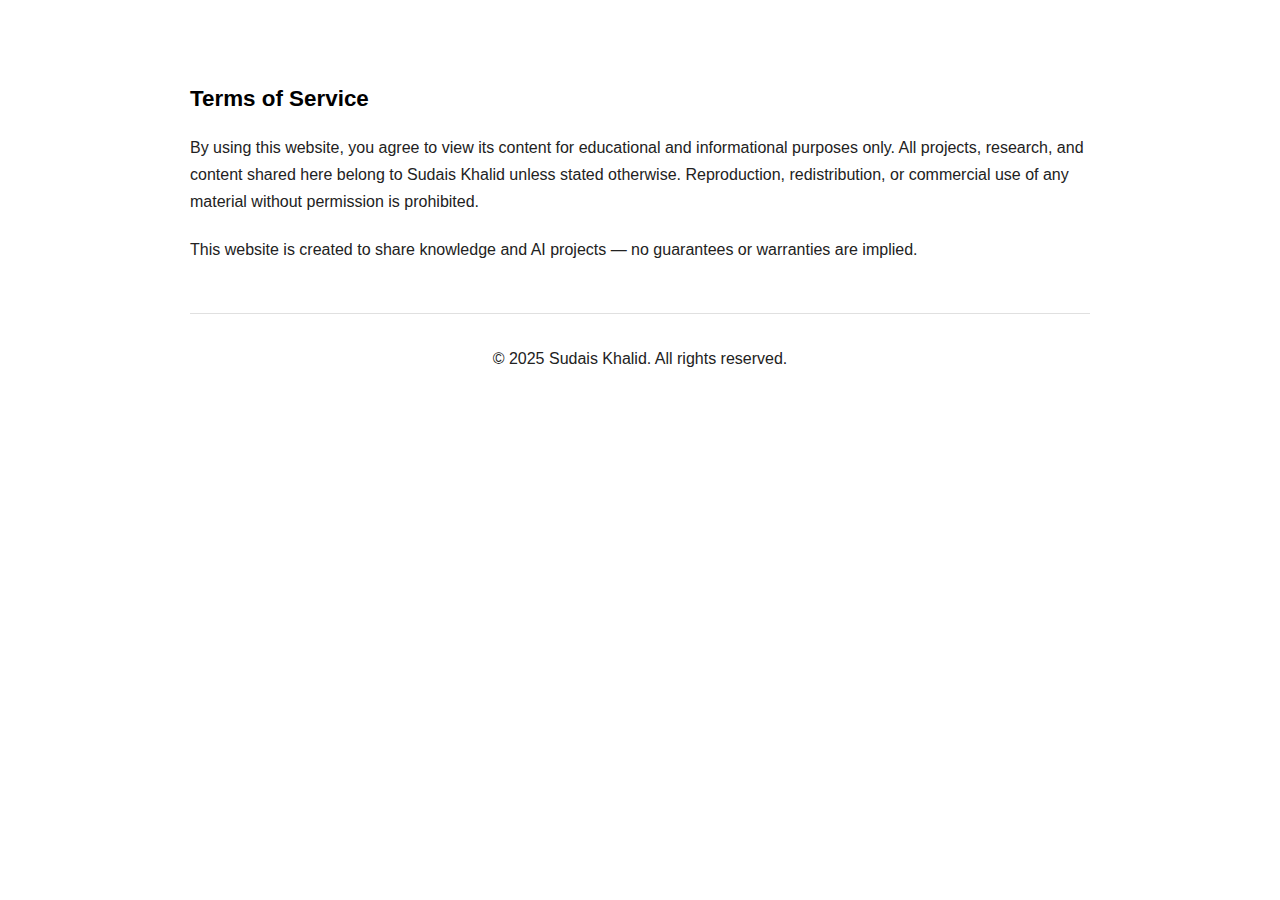
<file: terms.html>
<!DOCTYPE html>
<html lang="en">
<head>
  <meta charset="UTF-8">
  <meta name="viewport" content="width=device-width, initial-scale=1.0">
  <title>Privacy Policy | Sudais Khalid</title>
  <link rel="stylesheet" href="./assets/css/styles.css">
</head>
<body>
  <div class="policy-container">
    <h2>Terms of Service</h2>
<p>
By using this website, you agree to view its content for educational and informational purposes only.
All projects, research, and content shared here belong to Sudais Khalid unless stated otherwise.
Reproduction, redistribution, or commercial use of any material without permission is prohibited.
</p>
<p>
This website is created to share knowledge and AI projects — no guarantees or warranties are implied.
</p>

    <div class="policy-footer">
      <p>© 2025 Sudais Khalid. All rights reserved.</p>
    </div>
  </div>
</body>
</html>
</file>
<file: assets/css/style.css>
/* ============================================
   MAINLABS-INSPIRED PORTFOLIO
   Sudais Khalid - AI Engineer
   Clean, Minimal, Professional
   ============================================ */

/* Fonts */
@import url('https://fonts.googleapis.com/css2?family=Space+Grotesk:wght@400;500;600;700&family=Inter:wght@300;400;500;600&display=swap');

/* ============================================
   CSS VARIABLES
   ============================================ */
:root {
  --primary: #6366f1;
  --primary-light: #818cf8;
  --primary-dark: #4f46e5;
  --accent: #a855f7;
  --cyan: #22d3ee;
  
  --bg-primary: #0a0a0b;
  --bg-secondary: #111113;
  --bg-card: rgba(255, 255, 255, 0.03);
  --bg-card-hover: rgba(255, 255, 255, 0.06);
  
  --text-primary: #ffffff;
  --text-secondary: rgba(255, 255, 255, 0.6);
  --text-muted: rgba(255, 255, 255, 0.4);
  
  --border-color: rgba(255, 255, 255, 0.08);
  --border-hover: rgba(255, 255, 255, 0.15);
  
  --gradient: linear-gradient(135deg, #6366f1, #a855f7, #22d3ee);
  
  --container: 1200px;
  --transition: 0.3s ease;
  --transition-slow: 0.5s cubic-bezier(0.4, 0, 0.2, 1);
}

/* ============================================
   RESET
   ============================================ */
*, *::before, *::after {
  margin: 0;
  padding: 0;
  box-sizing: border-box;
}

html {
  scroll-behavior: smooth;
  scroll-padding-top: 100px;
}

body {
  font-family: 'Inter', -apple-system, BlinkMacSystemFont, sans-serif;
  background: var(--bg-primary);
  color: var(--text-primary);
  line-height: 1.6;
  overflow-x: hidden;
  -webkit-font-smoothing: antialiased;
}

a {
  text-decoration: none;
  color: inherit;
}

img {
  max-width: 100%;
  display: block;
}

button {
  font-family: inherit;
  cursor: pointer;
}

ul, ol {
  list-style: none;
}

::selection {
  background: rgba(99, 102, 241, 0.3);
  color: var(--text-primary);
}

/* Scrollbar */
::-webkit-scrollbar {
  width: 8px;
}

::-webkit-scrollbar-track {
  background: var(--bg-primary);
}

::-webkit-scrollbar-thumb {
  background: var(--primary);
  border-radius: 4px;
}

/* ============================================
   PAGE LOADER
   ============================================ */
.page-loader {
  position: fixed;
  inset: 0;
  background: var(--bg-primary);
  display: flex;
  align-items: center;
  justify-content: center;
  z-index: 10000;
  transition: opacity 0.5s, visibility 0.5s;
}

.page-loader.loaded {
  opacity: 0;
  visibility: hidden;
}

.loader-content {
  text-align: center;
}

.loader-logo {
  width: 60px;
  height: 60px;
  margin: 0 auto 1.5rem;
  animation: pulse 1.5s ease-in-out infinite;
}

.loader-spinner {
  width: 40px;
  height: 40px;
  border: 3px solid var(--border-color);
  border-top-color: var(--primary);
  border-radius: 50%;
  animation: spin 1s linear infinite;
  margin: 0 auto;
}

@keyframes pulse {
  0%, 100% { opacity: 1; transform: scale(1); }
  50% { opacity: 0.7; transform: scale(0.95); }
}

@keyframes spin {
  to { transform: rotate(360deg); }
}

/* ============================================
   CUSTOM CURSOR
   ============================================ */
.custom-cursor,
.cursor-dot {
  position: fixed;
  pointer-events: none;
  z-index: 9999;
  border-radius: 50%;
  transition: transform 0.15s ease;
}

.custom-cursor {
  width: 40px;
  height: 40px;
  border: 1px solid rgba(99, 102, 241, 0.5);
  transform: translate(-50%, -50%);
}

.cursor-dot {
  width: 8px;
  height: 8px;
  background: var(--primary);
  transform: translate(-50%, -50%);
}

@media (hover: none) {
  .custom-cursor,
  .cursor-dot {
    display: none;
  }
}

/* ============================================
   ANIMATED BACKGROUND
   ============================================ */
.bg-animated {
  position: fixed;
  inset: 0;
  pointer-events: none;
  z-index: 0;
  overflow: hidden;
}

.bg-animated::before {
  content: '';
  position: absolute;
  width: 600px;
  height: 600px;
  background: radial-gradient(circle, rgba(99, 102, 241, 0.15) 0%, transparent 70%);
  top: -200px;
  left: -200px;
  animation: float 20s ease-in-out infinite;
}

.bg-animated::after {
  content: '';
  position: absolute;
  width: 500px;
  height: 500px;
  background: radial-gradient(circle, rgba(168, 85, 247, 0.1) 0%, transparent 70%);
  bottom: -150px;
  right: -150px;
  animation: float 20s ease-in-out infinite reverse;
}

@keyframes float {
  0%, 100% { transform: translate(0, 0); }
  50% { transform: translate(50px, 50px); }
}

/* Particles */
.particles-container {
  position: fixed;
  inset: 0;
  pointer-events: none;
  z-index: 0;
}

.particle {
  position: absolute;
  width: 4px;
  height: 4px;
  background: rgba(99, 102, 241, 0.3);
  border-radius: 50%;
  animation: particle-float 15s infinite;
}

.particle:nth-child(1) { top: 20%; left: 10%; animation-delay: 0s; }
.particle:nth-child(2) { top: 40%; left: 80%; animation-delay: -3s; }
.particle:nth-child(3) { top: 60%; left: 30%; animation-delay: -6s; }
.particle:nth-child(4) { top: 80%; left: 60%; animation-delay: -9s; }
.particle:nth-child(5) { top: 30%; left: 50%; animation-delay: -12s; }

@keyframes particle-float {
  0%, 100% { transform: translateY(0) scale(1); opacity: 0.3; }
  50% { transform: translateY(-100px) scale(1.5); opacity: 0.8; }
}

/* ============================================
   LIGHT GRID BACKGROUND
   ============================================ */
.light-grid {
  position: fixed;
  inset: 0;
  pointer-events: none;
  z-index: 0;
  overflow: hidden;
}

.grid-pattern {
  position: absolute;
  inset: 0;
  background-image: 
    linear-gradient(rgba(99, 102, 241, 0.03) 1px, transparent 1px),
    linear-gradient(90deg, rgba(99, 102, 241, 0.03) 1px, transparent 1px);
  background-size: 60px 60px;
  mask-image: radial-gradient(ellipse 80% 50% at 50% 50%, black 40%, transparent 100%);
  -webkit-mask-image: radial-gradient(ellipse 80% 50% at 50% 50%, black 40%, transparent 100%);
}

.grid-glow {
  position: absolute;
  width: 600px;
  height: 600px;
  background: radial-gradient(circle, rgba(99, 102, 241, 0.15) 0%, transparent 70%);
  top: 50%;
  left: 50%;
  transform: translate(-50%, -50%);
  pointer-events: none;
  transition: opacity 0.3s ease;
}

/* Interactive Grid Dots */
.light-grid::before {
  content: '';
  position: absolute;
  inset: 0;
  background-image: radial-gradient(circle at center, rgba(99, 102, 241, 0.15) 1px, transparent 1px);
  background-size: 60px 60px;
  mask-image: radial-gradient(ellipse 60% 40% at 50% 50%, black 20%, transparent 100%);
  -webkit-mask-image: radial-gradient(ellipse 60% 40% at 50% 50%, black 20%, transparent 100%);
  animation: gridPulse 8s ease-in-out infinite;
}

/* Animated Light Beam */
.light-grid::after {
  content: '';
  position: absolute;
  top: 0;
  left: -100%;
  width: 200%;
  height: 100%;
  background: linear-gradient(
    90deg,
    transparent 0%,
    transparent 40%,
    rgba(99, 102, 241, 0.03) 45%,
    rgba(168, 85, 247, 0.05) 50%,
    rgba(99, 102, 241, 0.03) 55%,
    transparent 60%,
    transparent 100%
  );
  animation: lightSweep 12s linear infinite;
}

@keyframes gridPulse {
  0%, 100% { opacity: 0.5; }
  50% { opacity: 1; }
}

@keyframes lightSweep {
  0% { transform: translateX(0); }
  100% { transform: translateX(50%); }
}

/* Hover Glow Effect - JavaScript will update position */
.grid-glow-cursor {
  position: fixed;
  width: 400px;
  height: 400px;
  background: radial-gradient(circle, rgba(99, 102, 241, 0.12) 0%, rgba(168, 85, 247, 0.06) 40%, transparent 70%);
  pointer-events: none;
  z-index: 1;
  transform: translate(-50%, -50%);
  transition: opacity 0.3s ease;
  opacity: 0;
}

.grid-glow-cursor.active {
  opacity: 1;
}

/* ============================================
   CONTAINER
   ============================================ */
.container {
  max-width: var(--container);
  margin: 0 auto;
  padding: 0 24px;
}

/* ============================================
   HEADER / NAVIGATION
   ============================================ */
header {
  position: fixed;
  top: 0;
  left: 0;
  right: 0;
  z-index: 1000;
  padding: 20px 40px;
  display: flex;
  justify-content: space-between;
  align-items: center;
  transition: var(--transition);
}

header.scrolled {
  background: rgba(10, 10, 11, 0.9);
  backdrop-filter: blur(20px);
  -webkit-backdrop-filter: blur(20px);
  border-bottom: 1px solid var(--border-color);
  padding: 16px 40px;
}

.logo a {
  display: flex;
  align-items: center;
}

.logo img {
  height: 40px;
  width: auto;
}

nav {
  display: flex;
  align-items: center;
  gap: 40px;
}

nav a {
  font-size: 0.95rem;
  font-weight: 500;
  color: var(--text-secondary);
  transition: var(--transition);
  position: relative;
}

nav a:not(.nav-cta):hover {
  color: var(--text-primary);
}

nav a:not(.nav-cta)::after {
  content: '';
  position: absolute;
  bottom: -4px;
  left: 0;
  width: 0;
  height: 2px;
  background: var(--gradient);
  transition: var(--transition);
}

nav a:not(.nav-cta):hover::after {
  width: 100%;
}

.nav-cta {
  display: inline-flex;
  align-items: center;
  gap: 8px;
  padding: 10px 20px;
  background: var(--primary);
  color: var(--text-primary) !important;
  border-radius: 8px;
  font-weight: 600;
  transition: var(--transition);
}

.nav-cta svg {
  flex-shrink: 0;
}

.nav-cta:hover {
  background: var(--primary-light);
  transform: translateY(-2px);
  box-shadow: 0 10px 30px rgba(99, 102, 241, 0.3);
}

/* Mobile Menu */
.mobile-menu-btn {
  display: none;
  flex-direction: column;
  gap: 6px;
  background: none;
  border: none;
  padding: 5px;
  z-index: 1001;
}

.mobile-menu-btn span {
  display: block;
  width: 24px;
  height: 2px;
  background: var(--text-primary);
  transition: var(--transition);
}

.mobile-menu-btn.active span:first-child {
  transform: rotate(45deg) translate(5px, 6px);
}

.mobile-menu-btn.active span:last-child {
  transform: rotate(-45deg) translate(5px, -6px);
}

/* ============================================
   BUTTONS
   ============================================ */
.btn {
  display: inline-flex;
  align-items: center;
  gap: 8px;
  padding: 14px 28px;
  border-radius: 10px;
  font-weight: 600;
  font-size: 0.95rem;
  transition: var(--transition);
  border: none;
  cursor: pointer;
}

.btn svg {
  transition: var(--transition);
}

.btn-primary {
  background: var(--gradient);
  color: var(--text-primary);
  position: relative;
  overflow: hidden;
}

.btn-primary::before {
  content: '';
  position: absolute;
  inset: 0;
  background: linear-gradient(90deg, transparent, rgba(255,255,255,0.2), transparent);
  transform: translateX(-100%);
  transition: 0.5s;
}

.btn-primary:hover {
  transform: translateY(-3px);
  box-shadow: 0 15px 40px rgba(99, 102, 241, 0.4);
}

.btn-primary:hover::before {
  transform: translateX(100%);
}

.btn-primary:hover svg {
  transform: translateX(4px);
}

.btn-secondary {
  background: transparent;
  color: var(--text-primary);
  border: 1px solid var(--border-color);
}

.btn-secondary:hover {
  border-color: var(--primary);
  background: rgba(99, 102, 241, 0.1);
  transform: translateY(-3px);
}

.btn-outline {
  background: transparent;
  color: var(--text-primary);
  border: 1px solid var(--border-color);
}

.btn-outline:hover {
  border-color: var(--primary);
  background: rgba(99, 102, 241, 0.1);
}

.btn-large {
  padding: 18px 36px;
  font-size: 1rem;
}

/* ============================================
   SECTION TAGS & HEADERS
   ============================================ */
.section-tag {
  display: inline-block;
  padding: 6px 14px;
  background: rgba(99, 102, 241, 0.1);
  border: 1px solid rgba(99, 102, 241, 0.2);
  border-radius: 100px;
  font-size: 0.8rem;
  font-weight: 500;
  color: var(--primary-light);
  text-transform: uppercase;
  letter-spacing: 1px;
  margin-bottom: 16px;
}

.section-header {
  text-align: center;
  margin-bottom: 60px;
}

.section-header h2 {
  font-family: 'Space Grotesk', sans-serif;
  font-size: clamp(2rem, 4vw, 3rem);
  font-weight: 700;
  margin-bottom: 12px;
}

.section-header p {
  color: var(--text-secondary);
  font-size: 1.1rem;
}

.gradient-text {
  background: var(--gradient);
  -webkit-background-clip: text;
  -webkit-text-fill-color: transparent;
  background-clip: text;
}

/* ============================================
   HERO SECTION
   ============================================ */
.hero {
  min-height: 100vh;
  display: flex;
  flex-direction: column;
  justify-content: center;
  padding: 160px 40px 80px;
  position: relative;
  z-index: 1;
}

.hero-content {
  max-width: 800px;
}

.hero-badge {
  display: inline-flex;
  align-items: center;
  gap: 10px;
  padding: 8px 16px;
  background: rgba(34, 211, 238, 0.1);
  border: 1px solid rgba(34, 211, 238, 0.3);
  border-radius: 100px;
  font-size: 0.85rem;
  color: var(--cyan);
  margin-bottom: 24px;
  animation: fadeInUp 0.6s ease forwards;
}

.status-dot {
  width: 8px;
  height: 8px;
  background: var(--cyan);
  border-radius: 50%;
  animation: pulse 2s ease-in-out infinite;
}

@keyframes pulse {
  0%, 100% { opacity: 1; box-shadow: 0 0 0 0 rgba(34, 211, 238, 0.4); }
  50% { opacity: 0.8; box-shadow: 0 0 0 10px rgba(34, 211, 238, 0); }
}

.hero h1 {
  font-family: 'Space Grotesk', sans-serif;
  font-size: clamp(2.5rem, 6vw, 4rem);
  font-weight: 700;
  line-height: 1.15;
  margin-bottom: 24px;
  animation: fadeInUp 0.6s ease 0.1s forwards;
  opacity: 0;
}

.hero-subtitle {
  font-size: 1.2rem;
  color: var(--text-secondary);
  line-height: 1.8;
  max-width: 600px;
  margin-bottom: 40px;
  animation: fadeInUp 0.6s ease 0.2s forwards;
  opacity: 0;
}

.hero-cta {
  display: flex;
  gap: 16px;
  flex-wrap: wrap;
  animation: fadeInUp 0.6s ease 0.3s forwards;
  opacity: 0;
}

/* Hero Terminal */
.hero-terminal {
  background: #1e1e1e;
  border-radius: 12px;
  overflow: hidden;
  margin: 32px 0;
  max-width: 550px;
  box-shadow: 0 20px 60px rgba(0, 0, 0, 0.4), 0 0 0 1px rgba(255, 255, 255, 0.08);
  animation: fadeInUp 0.6s ease 0.25s forwards;
  opacity: 0;
}

.terminal-header {
  display: flex;
  align-items: center;
  justify-content: space-between;
  background: #323233;
  padding: 10px 14px;
  border-bottom: 1px solid #252526;
}

.terminal-controls {
  display: flex;
  gap: 8px;
}

.term-control {
  width: 12px;
  height: 12px;
  border-radius: 50%;
  cursor: pointer;
  transition: var(--transition);
}

.term-control.close { background: #ff5f57; }
.term-control.minimize { background: #febc2e; }
.term-control.maximize { background: #28c840; }

.terminal-title {
  display: flex;
  align-items: center;
  gap: 6px;
  color: #858585;
  font-size: 0.8rem;
}

.terminal-tabs {
  display: flex;
  gap: 8px;
}

.terminal-tabs .tab-active {
  padding: 2px 10px;
  background: #1e1e1e;
  border-radius: 4px;
  font-size: 0.7rem;
  color: #cccccc;
}

.terminal-body {
  padding: 16px 20px;
  font-family: 'Consolas', 'Monaco', 'Courier New', monospace;
  font-size: 0.85rem;
  line-height: 1.8;
}

.terminal-line {
  display: flex;
  align-items: center;
  gap: 8px;
  flex-wrap: wrap;
}

.terminal-line .prompt {
  color: #42b883;
  font-weight: bold;
}

.terminal-line .command {
  color: #dcdcaa;
}

.terminal-line .flag {
  color: #9cdcfe;
}

.terminal-line .string {
  color: #ce9178;
}

.terminal-line.output {
  color: #d4d4d4;
  margin: 4px 0;
}

.terminal-line .success {
  color: #4ec9b0;
  margin-right: 4px;
}

.terminal-line .cursor {
  color: #ffffff;
  animation: blink 1s step-end infinite;
}

@keyframes blink {
  0%, 100% { opacity: 1; }
  50% { opacity: 0; }
}

@keyframes fadeInUp {
  from {
    opacity: 0;
    transform: translateY(30px);
  }
  to {
    opacity: 1;
    transform: translateY(0);
  }
}

/* Hero Stats */
.hero-stats {
  display: flex;
  align-items: center;
  gap: 40px;
  margin-top: 80px;
  padding-top: 40px;
  border-top: 1px solid var(--border-color);
  animation: fadeInUp 0.6s ease 0.4s forwards;
  opacity: 0;
}

.stat {
  text-align: left;
}

.stat-number {
  font-family: 'Space Grotesk', sans-serif;
  font-size: 2.5rem;
  font-weight: 700;
  background: var(--gradient);
  -webkit-background-clip: text;
  -webkit-text-fill-color: transparent;
  background-clip: text;
  line-height: 1;
  margin-bottom: 4px;
}

.stat-label {
  font-size: 0.9rem;
  color: var(--text-muted);
}

.stat-divider {
  width: 1px;
  height: 50px;
  background: var(--border-color);
}

/* ============================================
   ABOUT SECTION
   ============================================ */
.about-section {
  padding: 120px 0;
  position: relative;
  z-index: 1;
}

.about-grid {
  display: grid;
  grid-template-columns: 1fr 1.5fr;
  gap: 80px;
  align-items: start;
}

.about-intro h2 {
  font-family: 'Space Grotesk', sans-serif;
  font-size: 2.5rem;
  font-weight: 700;
  margin-top: 8px;
}

.about-content .lead-text {
  font-size: 1.3rem;
  color: var(--text-primary);
  line-height: 1.7;
  margin-bottom: 24px;
}

.about-content p {
  font-size: 1.05rem;
  color: var(--text-secondary);
  line-height: 1.8;
  margin-bottom: 20px;
}

.about-content strong {
  color: var(--text-primary);
}

.about-signature {
  display: flex;
  align-items: center;
  gap: 16px;
  margin-top: 40px;
}

.signature-line {
  width: 40px;
  height: 2px;
  background: var(--gradient);
}

.about-signature span {
  font-family: 'Space Grotesk', sans-serif;
  font-size: 1.1rem;
  font-weight: 600;
}

/* ============================================
   SERVICES SECTION
   ============================================ */
.services-section {
  padding: 120px 0;
  background: var(--bg-secondary);
  position: relative;
  z-index: 1;
}

.services-grid {
  display: grid;
  grid-template-columns: repeat(2, 1fr);
  gap: 24px;
}

.service-card {
  background: var(--bg-card);
  border: 1px solid var(--border-color);
  border-radius: 16px;
  padding: 40px;
  transition: var(--transition-slow);
  position: relative;
  overflow: hidden;
}

.service-card::before {
  content: '';
  position: absolute;
  top: 0;
  left: 0;
  right: 0;
  height: 2px;
  background: var(--gradient);
  transform: scaleX(0);
  transform-origin: left;
  transition: var(--transition-slow);
}

.service-card:hover {
  border-color: var(--border-hover);
  background: var(--bg-card-hover);
  transform: translateY(-8px);
}

.service-card:hover::before {
  transform: scaleX(1);
}

.service-number {
  font-family: 'Space Grotesk', sans-serif;
  font-size: 0.85rem;
  font-weight: 600;
  color: var(--primary);
  margin-bottom: 20px;
}

.service-card h3 {
  font-family: 'Space Grotesk', sans-serif;
  font-size: 1.4rem;
  font-weight: 600;
  margin-bottom: 16px;
}

.service-card p {
  color: var(--text-secondary);
  line-height: 1.7;
  margin-bottom: 24px;
}

.service-tags {
  display: flex;
  flex-wrap: wrap;
  gap: 8px;
}

.service-tags li {
  padding: 6px 12px;
  background: rgba(99, 102, 241, 0.1);
  border-radius: 100px;
  font-size: 0.8rem;
  color: var(--primary-light);
}

/* ============================================
   WHY SECTION
   ============================================ */
.why-section {
  padding: 120px 0;
  position: relative;
  z-index: 1;
}

.why-grid {
  display: grid;
  grid-template-columns: 1.2fr 1fr;
  gap: 80px;
  align-items: center;
}

.why-content h2 {
  font-family: 'Space Grotesk', sans-serif;
  font-size: clamp(2rem, 4vw, 2.75rem);
  font-weight: 700;
  line-height: 1.2;
  margin-bottom: 20px;
}

.why-content > p {
  font-size: 1.1rem;
  color: var(--text-secondary);
  line-height: 1.8;
  margin-bottom: 40px;
}

.why-features {
  display: flex;
  flex-direction: column;
  gap: 24px;
}

.why-feature {
  display: flex;
  gap: 16px;
  align-items: flex-start;
}

.feature-icon {
  width: 44px;
  height: 44px;
  min-width: 44px;
  background: rgba(99, 102, 241, 0.1);
  border-radius: 12px;
  display: flex;
  align-items: center;
  justify-content: center;
  color: var(--primary);
}

.why-feature h4 {
  font-family: 'Space Grotesk', sans-serif;
  font-size: 1.1rem;
  font-weight: 600;
  margin-bottom: 4px;
}

.why-feature p {
  font-size: 0.95rem;
  color: var(--text-secondary);
}

/* Tech Stack */
.why-visual {
  display: flex;
  justify-content: center;
}

.tech-stack {
  display: flex;
  flex-wrap: wrap;
  gap: 12px;
  max-width: 400px;
}

.tech-item {
  padding: 12px 20px;
  background: var(--bg-card);
  border: 1px solid var(--border-color);
  border-radius: 10px;
  font-size: 0.9rem;
  font-weight: 500;
  color: var(--text-secondary);
  transition: var(--transition);
}

.tech-item:hover {
  border-color: var(--primary);
  color: var(--text-primary);
  background: rgba(99, 102, 241, 0.1);
  transform: translateY(-4px);
}

/* ============================================
   VS CODE WINDOW STYLES
   ============================================ */
.vscode-window {
  width: 100%;
  max-width: 500px;
  background: #1e1e1e;
  border-radius: 12px;
  overflow: hidden;
  box-shadow: 0 25px 80px rgba(0, 0, 0, 0.5), 0 0 0 1px rgba(255, 255, 255, 0.1);
  font-family: 'Consolas', 'Monaco', 'Courier New', monospace;
  animation: windowFloat 6s ease-in-out infinite;
}

@keyframes windowFloat {
  0%, 100% { transform: translateY(0) rotate(0deg); }
  50% { transform: translateY(-10px) rotate(0.5deg); }
}

.vscode-titlebar {
  display: flex;
  align-items: center;
  justify-content: space-between;
  background: #323233;
  padding: 8px 12px;
  border-bottom: 1px solid #252526;
}

.vscode-controls {
  display: flex;
  gap: 8px;
}

.vscode-controls .control {
  width: 12px;
  height: 12px;
  border-radius: 50%;
  cursor: pointer;
  transition: var(--transition);
}

.vscode-controls .close {
  background: #ff5f57;
}

.vscode-controls .minimize {
  background: #febc2e;
}

.vscode-controls .maximize {
  background: #28c840;
}

.vscode-controls .control:hover {
  filter: brightness(1.2);
}

.vscode-tabs {
  display: flex;
  flex: 1;
  justify-content: center;
}

.vscode-tab {
  display: flex;
  align-items: center;
  gap: 6px;
  padding: 4px 12px;
  background: #1e1e1e;
  border-radius: 4px 4px 0 0;
  font-size: 0.75rem;
  color: #cccccc;
  border-top: 2px solid var(--primary);
}

.vscode-tab svg {
  flex-shrink: 0;
}

.vscode-actions {
  color: #858585;
}

.vscode-content {
  display: flex;
  min-height: 340px;
}

.vscode-sidebar {
  width: 48px;
  background: #252526;
  display: flex;
  flex-direction: column;
  align-items: center;
  padding: 12px 0;
  gap: 16px;
  border-right: 1px solid #1e1e1e;
}

.sidebar-icon {
  color: #858585;
  padding: 8px;
  border-radius: 4px;
  cursor: pointer;
  transition: var(--transition);
}

.sidebar-icon:hover,
.sidebar-icon.active {
  color: #ffffff;
  background: rgba(255, 255, 255, 0.05);
}

.sidebar-icon.active {
  border-left: 2px solid var(--primary);
  margin-left: -2px;
}

.vscode-editor {
  flex: 1;
  display: flex;
  padding: 16px 0;
  overflow: hidden;
}

.line-numbers {
  display: flex;
  flex-direction: column;
  padding: 0 16px;
  color: #858585;
  font-size: 0.8rem;
  line-height: 1.6;
  text-align: right;
  user-select: none;
  border-right: 1px solid #333;
}

.code-content {
  flex: 1;
  padding: 0 16px;
  overflow-x: auto;
}

.code-content pre {
  margin: 0;
  font-size: 0.8rem;
  line-height: 1.6;
}

.code-content code {
  color: #d4d4d4;
  font-family: 'Consolas', 'Monaco', 'Courier New', monospace;
}

/* Syntax Highlighting */
.code-content .keyword {
  color: #c586c0;
}

.code-content .class-name {
  color: #4ec9b0;
}

.code-content .function {
  color: #dcdcaa;
}

.code-content .param {
  color: #9cdcfe;
}

.code-content .string {
  color: #ce9178;
}

.code-content .comment {
  color: #6a9955;
  font-style: italic;
}

.code-content .number {
  color: #b5cea8;
}

.vscode-statusbar {
  display: flex;
  justify-content: space-between;
  align-items: center;
  background: #007acc;
  padding: 3px 12px;
  font-size: 0.7rem;
  color: #ffffff;
}

.status-left,
.status-right {
  display: flex;
  align-items: center;
  gap: 12px;
}

.status-item {
  display: flex;
  align-items: center;
  gap: 4px;
  padding: 2px 6px;
  border-radius: 2px;
  cursor: pointer;
  transition: var(--transition);
}

.status-item:hover {
  background: rgba(255, 255, 255, 0.1);
}

/* ============================================
   WORK/PROJECTS SECTION
   ============================================ */
.work-section {
  padding: 120px 0;
  background: var(--bg-secondary);
  position: relative;
  z-index: 1;
}

.work-grid {
  display: grid;
  grid-template-columns: repeat(2, 1fr);
  gap: 30px;
}

.work-card {
  background: var(--bg-card);
  border: 1px solid var(--border-color);
  border-radius: 16px;
  overflow: hidden;
  transition: var(--transition-slow);
}

.work-card:hover {
  border-color: var(--border-hover);
  transform: translateY(-10px);
  box-shadow: 0 30px 60px rgba(0, 0, 0, 0.3);
}

.work-image {
  position: relative;
  height: 220px;
  overflow: hidden;
  background: linear-gradient(135deg, var(--primary-dark), var(--accent));
}

.work-image img {
  width: 100%;
  height: 100%;
  object-fit: cover;
  transition: var(--transition-slow);
}

.work-card:hover .work-image img {
  transform: scale(1.1);
}

.work-overlay {
  position: absolute;
  inset: 0;
  background: rgba(10, 10, 11, 0.8);
  display: flex;
  align-items: center;
  justify-content: center;
  opacity: 0;
  transition: var(--transition);
}

.work-card:hover .work-overlay {
  opacity: 1;
}

.work-link {
  display: inline-flex;
  align-items: center;
  gap: 8px;
  padding: 12px 24px;
  background: var(--primary);
  color: var(--text-primary);
  border-radius: 8px;
  font-weight: 600;
  font-size: 0.9rem;
  transform: translateY(20px);
  transition: var(--transition);
}

.work-card:hover .work-link {
  transform: translateY(0);
}

.work-link:hover {
  background: var(--primary-light);
}

.work-info {
  padding: 28px;
}

.work-tags {
  display: flex;
  flex-wrap: wrap;
  gap: 8px;
  margin-bottom: 12px;
}

.work-tags span {
  padding: 4px 10px;
  background: rgba(99, 102, 241, 0.1);
  border-radius: 100px;
  font-size: 0.75rem;
  color: var(--primary-light);
}

.work-info h3 {
  font-family: 'Space Grotesk', sans-serif;
  font-size: 1.25rem;
  font-weight: 600;
  margin-bottom: 8px;
}

.work-info p {
  font-size: 0.95rem;
  color: var(--text-secondary);
  line-height: 1.6;
}

.work-cta {
  text-align: center;
  margin-top: 50px;
}

/* ============================================
   CTA SECTION
   ============================================ */
.cta-section {
  padding: 120px 0;
  position: relative;
  z-index: 1;
}

.cta-content {
  text-align: center;
  max-width: 700px;
  margin: 0 auto;
}

.cta-content h2 {
  font-family: 'Space Grotesk', sans-serif;
  font-size: clamp(2rem, 4vw, 3rem);
  font-weight: 700;
  margin-bottom: 20px;
}

.cta-content > p {
  font-size: 1.15rem;
  color: var(--text-secondary);
  line-height: 1.8;
  margin-bottom: 40px;
}

.cta-buttons {
  display: flex;
  gap: 16px;
  justify-content: center;
  flex-wrap: wrap;
}

/* ============================================
   FOOTER
   ============================================ */
footer {
  background: var(--bg-secondary);
  border-top: 1px solid var(--border-color);
  padding: 80px 0 40px;
  position: relative;
  z-index: 1;
}

.footer-main {
  display: grid;
  grid-template-columns: 1.5fr 1fr;
  gap: 80px;
  padding-bottom: 60px;
  border-bottom: 1px solid var(--border-color);
}

.footer-brand h3 {
  font-family: 'Space Grotesk', sans-serif;
  font-size: 1.5rem;
  font-weight: 700;
  margin-bottom: 12px;
}

.footer-brand p {
  color: var(--text-secondary);
  line-height: 1.7;
  margin-bottom: 24px;
  max-width: 350px;
}

.footer-social {
  display: flex;
  gap: 12px;
}

.footer-social a {
  width: 44px;
  height: 44px;
  display: flex;
  align-items: center;
  justify-content: center;
  background: var(--bg-card);
  border: 1px solid var(--border-color);
  border-radius: 10px;
  color: var(--text-secondary);
  transition: var(--transition);
}

.footer-social a:hover {
  border-color: var(--primary);
  color: var(--primary);
  transform: translateY(-4px);
}

.footer-links {
  display: flex;
  gap: 60px;
}

.footer-column h4 {
  font-family: 'Space Grotesk', sans-serif;
  font-size: 1rem;
  font-weight: 600;
  margin-bottom: 20px;
}

.footer-column ul li {
  margin-bottom: 12px;
}

.footer-column a {
  color: var(--text-secondary);
  font-size: 0.95rem;
  transition: var(--transition);
}

.footer-column a:hover {
  color: var(--primary-light);
}

.footer-bottom {
  display: flex;
  justify-content: space-between;
  align-items: center;
  padding-top: 30px;
}

.footer-bottom p {
  color: var(--text-muted);
  font-size: 0.9rem;
}

.footer-legal {
  display: flex;
  gap: 24px;
}

.footer-legal a {
  color: var(--text-muted);
  font-size: 0.9rem;
  transition: var(--transition);
}

.footer-legal a:hover {
  color: var(--primary-light);
}

/* ============================================
   SCROLL TO TOP
   ============================================ */
.scroll-top {
  position: fixed;
  bottom: 30px;
  right: 30px;
  width: 48px;
  height: 48px;
  background: var(--primary);
  border: none;
  border-radius: 12px;
  color: var(--text-primary);
  display: flex;
  align-items: center;
  justify-content: center;
  cursor: pointer;
  opacity: 0;
  visibility: hidden;
  transform: translateY(20px);
  transition: var(--transition);
  z-index: 100;
}

.scroll-top.visible {
  opacity: 1;
  visibility: visible;
  transform: translateY(0);
}

.scroll-top:hover {
  background: var(--primary-light);
  transform: translateY(-4px);
}

/* ============================================
   SCROLL ANIMATIONS
   ============================================ */
.reveal {
  opacity: 0;
  transform: translateY(40px);
  transition: opacity 0.6s ease, transform 0.6s ease;
}

.reveal.active {
  opacity: 1;
  transform: translateY(0);
}

/* ============================================
   RESPONSIVE DESIGN
   ============================================ */
@media (max-width: 1024px) {
  header {
    padding: 16px 24px;
  }
  
  nav {
    position: fixed;
    top: 0;
    right: -100%;
    width: 280px;
    height: 100vh;
    background: rgba(10, 10, 11, 0.98);
    backdrop-filter: blur(20px);
    flex-direction: column;
    justify-content: center;
    gap: 30px;
    transition: var(--transition-slow);
    border-left: 1px solid var(--border-color);
  }
  
  nav.active {
    right: 0;
  }
  
  .mobile-menu-btn {
    display: flex;
  }
  
  .hero {
    padding: 140px 24px 60px;
  }
  
  .about-grid {
    grid-template-columns: 1fr;
    gap: 40px;
  }
  
  .services-grid {
    grid-template-columns: 1fr;
  }
  
  .why-grid {
    grid-template-columns: 1fr;
    gap: 50px;
  }
  
  .why-visual {
    order: -1;
  }
  
  .work-grid {
    grid-template-columns: 1fr;
  }
  
  .footer-main {
    grid-template-columns: 1fr;
    gap: 50px;
  }
}

@media (max-width: 768px) {
  .hero h1 {
    font-size: 2rem;
  }
  
  .hero-stats {
    flex-wrap: wrap;
    gap: 30px;
  }
  
  .stat-divider {
    display: none;
  }
  
  .hero-cta {
    flex-direction: column;
  }
  
  .btn {
    width: 100%;
    justify-content: center;
  }
  
  .cta-buttons {
    flex-direction: column;
  }
  
  .footer-links {
    flex-direction: column;
    gap: 30px;
  }
  
  .footer-bottom {
    flex-direction: column;
    gap: 16px;
    text-align: center;
  }

  /* VS Code Window Responsive */
  .hero-terminal {
    max-width: 100%;
  }
  
  .terminal-body {
    font-size: 0.75rem;
    padding: 12px 14px;
  }
  
  .vscode-window {
    max-width: 100%;
  }
  
  .vscode-sidebar {
    width: 40px;
    padding: 8px 0;
  }
  
  .vscode-content {
    min-height: 280px;
  }
  
  .line-numbers {
    padding: 0 10px;
    font-size: 0.7rem;
  }
  
  .code-content {
    padding: 0 10px;
  }
  
  .code-content pre {
    font-size: 0.65rem;
    white-space: pre-wrap;
    word-break: break-word;
  }
  
  .vscode-statusbar {
    font-size: 0.6rem;
    padding: 2px 8px;
  }
  
  .status-right {
    display: none;
  }
}

@media (max-width: 480px) {
  .hero {
    padding: 120px 20px 40px;
  }
  
  .section-header h2,
  .about-intro h2,
  .why-content h2,
  .cta-content h2 {
    font-size: 1.75rem;
  }
  
  .service-card {
    padding: 28px;
  }
}

/* Hide custom cursor on touch devices */
@media (hover: none) and (pointer: coarse) {
  .custom-cursor,
  .cursor-dot {
    display: none !important;
  }
}

/* Reduced motion */
@media (prefers-reduced-motion: reduce) {
  *,
  *::before,
  *::after {
    animation-duration: 0.01ms !important;
    transition-duration: 0.01ms !important;
  }
}
</file>
<file: assets/css/styles.css>
/* ===========================
   Policy Pages (privacy.html / terms.html)
   =========================== */

body {
  font-family: 'Inter', sans-serif;
  background-color: #ffffff;
  color: #000000;
  margin: 0;
  padding: 0;
  line-height: 1.7;
}

.policy-container {
  max-width: 900px;
  margin: 80px auto;
  padding: 0 20px;
}

.policy-container h1,
.policy-container h2 {
  font-family: 'Space Grotesk', sans-serif;
  font-weight: 700;
  color: #000000;
  margin-bottom: 15px;
}

.policy-container h1 {
  font-size: 2.3rem;
  text-align: center;
  margin-bottom: 30px;
  border-bottom: 2px solid #000;
  display: inline-block;
  padding-bottom: 8px;
}

.policy-container h2 {
  font-size: 1.4rem;
  margin-top: 40px;
}

.policy-container p {
  font-size: 1rem;
  color: #222;
  margin-bottom: 20px;
}

.policy-container a {
  color: #0077b5; /* LinkedIn blue */
  text-decoration: none;
  font-weight: 500;
  transition: color 0.3s ease;
}

.policy-container a:hover {
  color: #005582;
  text-decoration: underline;
}

.policy-container ul {
  margin: 15px 0 25px 20px;
  padding: 0;
  list-style: disc;
}

.policy-container li {
  margin-bottom: 10px;
}

.policy-footer {
  text-align: center;
  font-size: 0.9rem;
  color: #555;
  margin-top: 50px;
  border-top: 1px solid #e0e0e0;
  padding-top: 15px;
}

/* Responsive design */
@media (max-width: 768px) {
  .policy-container {
    margin: 50px 15px;
  }

  .policy-container h1 {
    font-size: 1.8rem;
  }

  .policy-container p {
    font-size: 0.95rem;
  }
}
</file>
